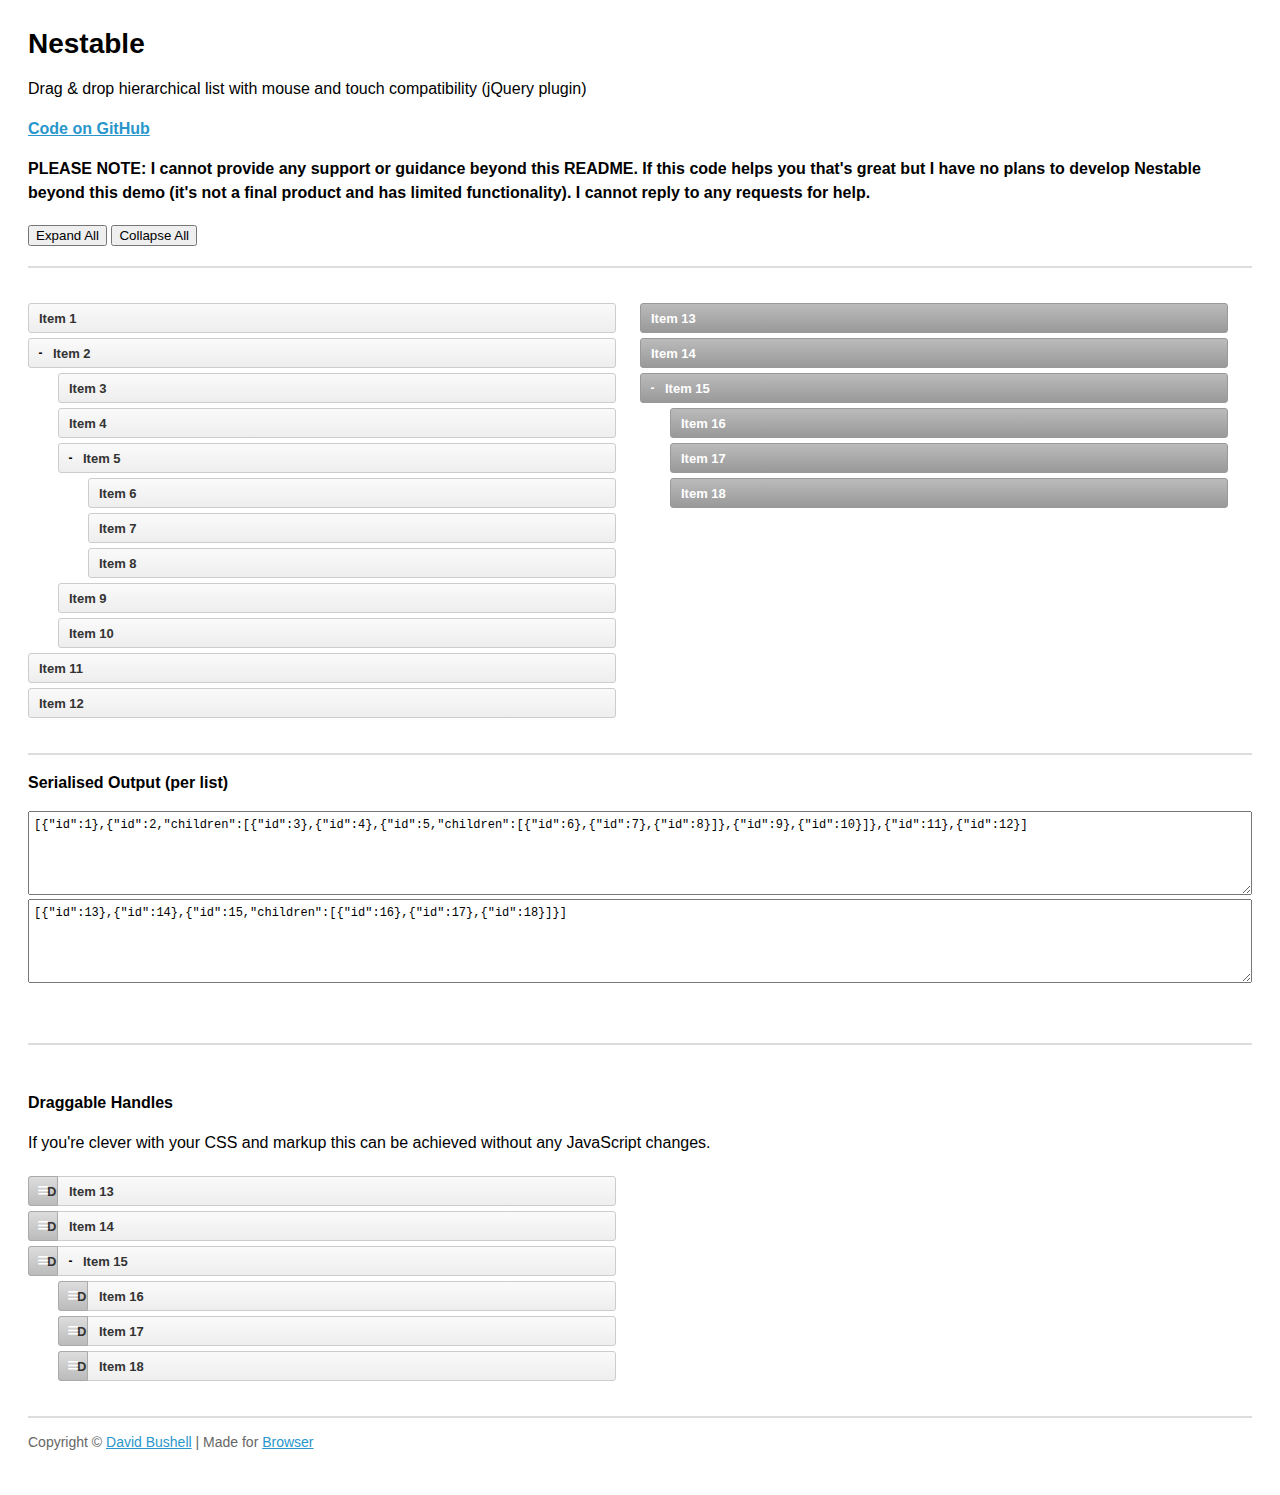
<file: main/static/main/plugins/nestable-list/index.html>
<!DOCTYPE html>
<!--[if lt IE 7]> <html lang="en" class="lt-ie9 lt-ie8 lt-ie7"> <![endif]-->
<!--[if IE 7]>    <html lang="en" class="lt-ie9 lt-ie8"> <![endif]-->
<!--[if IE 8]>    <html lang="en" class="lt-ie9"> <![endif]-->
<!--[if IE 9]>    <html lang="en" class="ie9"> <![endif]-->
<!--[if gt IE 9]><!--> <html lang="en"> <!--<![endif]-->
<head>
    <meta charset="utf-8">
    <meta name="viewport" content="width=device-width, initial-scale=1, minimum-scale=1">
    <title>Nestable</title>
    <style type="text/css">

.cf:after { visibility: hidden; display: block; font-size: 0; content: " "; clear: both; height: 0; }
* html .cf { zoom: 1; }
*:first-child+html .cf { zoom: 1; }

html { margin: 0; padding: 0; }
body { font-size: 100%; margin: 0; padding: 1.75em; font-family: 'Helvetica Neue', Arial, sans-serif; }

h1 { font-size: 1.75em; margin: 0 0 0.6em 0; }

a { color: #2996cc; }
a:hover { text-decoration: none; }

p { line-height: 1.5em; }
.small { color: #666; font-size: 0.875em; }
.large { font-size: 1.25em; }

/**
 * Nestable
 */

.dd { position: relative; display: block; margin: 0; padding: 0; max-width: 600px; list-style: none; font-size: 13px; line-height: 20px; }

.dd-list { display: block; position: relative; margin: 0; padding: 0; list-style: none; }
.dd-list .dd-list { padding-left: 30px; }
.dd-collapsed .dd-list { display: none; }

.dd-item,
.dd-empty,
.dd-placeholder { display: block; position: relative; margin: 0; padding: 0; min-height: 20px; font-size: 13px; line-height: 20px; }

.dd-handle { display: block; height: 30px; margin: 5px 0; padding: 5px 10px; color: #333; text-decoration: none; font-weight: bold; border: 1px solid #ccc;
    background: #fafafa;
    background: -webkit-linear-gradient(top, #fafafa 0%, #eee 100%);
    background:    -moz-linear-gradient(top, #fafafa 0%, #eee 100%);
    background:         linear-gradient(top, #fafafa 0%, #eee 100%);
    -webkit-border-radius: 3px;
            border-radius: 3px;
    box-sizing: border-box; -moz-box-sizing: border-box;
}
.dd-handle:hover { color: #2ea8e5; background: #fff; }

.dd-item > button { display: block; position: relative; cursor: pointer; float: left; width: 25px; height: 20px; margin: 5px 0; padding: 0; text-indent: 100%; white-space: nowrap; overflow: hidden; border: 0; background: transparent; font-size: 12px; line-height: 1; text-align: center; font-weight: bold; }
.dd-item > button:before { content: '+'; display: block; position: absolute; width: 100%; text-align: center; text-indent: 0; }
.dd-item > button[data-action="collapse"]:before { content: '-'; }

.dd-placeholder,
.dd-empty { margin: 5px 0; padding: 0; min-height: 30px; background: #f2fbff; border: 1px dashed #b6bcbf; box-sizing: border-box; -moz-box-sizing: border-box; }
.dd-empty { border: 1px dashed #bbb; min-height: 100px; background-color: #e5e5e5;
    background-image: -webkit-linear-gradient(45deg, #fff 25%, transparent 25%, transparent 75%, #fff 75%, #fff),
                      -webkit-linear-gradient(45deg, #fff 25%, transparent 25%, transparent 75%, #fff 75%, #fff);
    background-image:    -moz-linear-gradient(45deg, #fff 25%, transparent 25%, transparent 75%, #fff 75%, #fff),
                         -moz-linear-gradient(45deg, #fff 25%, transparent 25%, transparent 75%, #fff 75%, #fff);
    background-image:         linear-gradient(45deg, #fff 25%, transparent 25%, transparent 75%, #fff 75%, #fff),
                              linear-gradient(45deg, #fff 25%, transparent 25%, transparent 75%, #fff 75%, #fff);
    background-size: 60px 60px;
    background-position: 0 0, 30px 30px;
}

.dd-dragel { position: absolute; pointer-events: none; z-index: 9999; }
.dd-dragel > .dd-item .dd-handle { margin-top: 0; }
.dd-dragel .dd-handle {
    -webkit-box-shadow: 2px 4px 6px 0 rgba(0,0,0,.1);
            box-shadow: 2px 4px 6px 0 rgba(0,0,0,.1);
}

/**
 * Nestable Extras
 */

.nestable-lists { display: block; clear: both; padding: 30px 0; width: 100%; border: 0; border-top: 2px solid #ddd; border-bottom: 2px solid #ddd; }

#nestable-menu { padding: 0; margin: 20px 0; }

#nestable-output,
#nestable2-output { width: 100%; height: 7em; font-size: 0.75em; line-height: 1.333333em; font-family: Consolas, monospace; padding: 5px; box-sizing: border-box; -moz-box-sizing: border-box; }

#nestable2 .dd-handle {
    color: #fff;
    border: 1px solid #999;
    background: #bbb;
    background: -webkit-linear-gradient(top, #bbb 0%, #999 100%);
    background:    -moz-linear-gradient(top, #bbb 0%, #999 100%);
    background:         linear-gradient(top, #bbb 0%, #999 100%);
}
#nestable2 .dd-handle:hover { background: #bbb; }
#nestable2 .dd-item > button:before { color: #fff; }

@media only screen and (min-width: 700px) {

    .dd { float: left; width: 48%; }
    .dd + .dd { margin-left: 2%; }

}

.dd-hover > .dd-handle { background: #2ea8e5 !important; }

/**
 * Nestable Draggable Handles
 */

.dd3-content { display: block; height: 30px; margin: 5px 0; padding: 5px 10px 5px 40px; color: #333; text-decoration: none; font-weight: bold; border: 1px solid #ccc;
    background: #fafafa;
    background: -webkit-linear-gradient(top, #fafafa 0%, #eee 100%);
    background:    -moz-linear-gradient(top, #fafafa 0%, #eee 100%);
    background:         linear-gradient(top, #fafafa 0%, #eee 100%);
    -webkit-border-radius: 3px;
            border-radius: 3px;
    box-sizing: border-box; -moz-box-sizing: border-box;
}
.dd3-content:hover { color: #2ea8e5; background: #fff; }

.dd-dragel > .dd3-item > .dd3-content { margin: 0; }

.dd3-item > button { margin-left: 30px; }

.dd3-handle { position: absolute; margin: 0; left: 0; top: 0; cursor: pointer; width: 30px; text-indent: 100%; white-space: nowrap; overflow: hidden;
    border: 1px solid #aaa;
    background: #ddd;
    background: -webkit-linear-gradient(top, #ddd 0%, #bbb 100%);
    background:    -moz-linear-gradient(top, #ddd 0%, #bbb 100%);
    background:         linear-gradient(top, #ddd 0%, #bbb 100%);
    border-top-right-radius: 0;
    border-bottom-right-radius: 0;
}
.dd3-handle:before { content: '≡'; display: block; position: absolute; left: 0; top: 3px; width: 100%; text-align: center; text-indent: 0; color: #fff; font-size: 20px; font-weight: normal; }
.dd3-handle:hover { background: #ddd; }

    </style>
</head>
<body>

    <h1>Nestable</h1>

    <p>Drag &amp; drop hierarchical list with mouse and touch compatibility (jQuery plugin)</p>

    <p><strong><a href="https://github.com/dbushell/Nestable">Code on GitHub</a></strong></p>

<p><strong>PLEASE NOTE: I cannot provide any support or guidance beyond this README. If this code helps you that's great but I have no plans to develop Nestable beyond this demo (it's not a final product and has limited functionality). I cannot reply to any requests for help.</strong></p>

    <menu id="nestable-menu">
        <button type="button" data-action="expand-all">Expand All</button>
        <button type="button" data-action="collapse-all">Collapse All</button>
    </menu>

    <div class="cf nestable-lists">

        <div class="dd" id="nestable">
            <ol class="dd-list">
                <li class="dd-item" data-id="1">
                    <div class="dd-handle">Item 1</div>
                </li>
                <li class="dd-item" data-id="2">
                    <div class="dd-handle">Item 2</div>
                    <ol class="dd-list">
                        <li class="dd-item" data-id="3"><div class="dd-handle">Item 3</div></li>
                        <li class="dd-item" data-id="4"><div class="dd-handle">Item 4</div></li>
                        <li class="dd-item" data-id="5">
                            <div class="dd-handle">Item 5</div>
                            <ol class="dd-list">
                                <li class="dd-item" data-id="6"><div class="dd-handle">Item 6</div></li>
                                <li class="dd-item" data-id="7"><div class="dd-handle">Item 7</div></li>
                                <li class="dd-item" data-id="8"><div class="dd-handle">Item 8</div></li>
                            </ol>
                        </li>
                        <li class="dd-item" data-id="9"><div class="dd-handle">Item 9</div></li>
                        <li class="dd-item" data-id="10"><div class="dd-handle">Item 10</div></li>
                    </ol>
                </li>
                <li class="dd-item" data-id="11">
                    <div class="dd-handle">Item 11</div>
                </li>
                <li class="dd-item" data-id="12">
                    <div class="dd-handle">Item 12</div>
                </li>
            </ol>
        </div>

        <div class="dd" id="nestable2">
            <ol class="dd-list">
                <li class="dd-item" data-id="13">
                    <div class="dd-handle">Item 13</div>
                </li>
                <li class="dd-item" data-id="14">
                    <div class="dd-handle">Item 14</div>
                </li>
                <li class="dd-item" data-id="15">
                    <div class="dd-handle">Item 15</div>
                    <ol class="dd-list">
                        <li class="dd-item" data-id="16"><div class="dd-handle">Item 16</div></li>
                        <li class="dd-item" data-id="17"><div class="dd-handle">Item 17</div></li>
                        <li class="dd-item" data-id="18"><div class="dd-handle">Item 18</div></li>
                    </ol>
                </li>
            </ol>
        </div>

    </div>

    <p><strong>Serialised Output (per list)</strong></p>

    <textarea id="nestable-output"></textarea>
    <textarea id="nestable2-output"></textarea>

    <p>&nbsp;</p>

    <div class="cf nestable-lists">

    <p><strong>Draggable Handles</strong></p>

    <p>If you're clever with your CSS and markup this can be achieved without any JavaScript changes.</p>

        <div class="dd" id="nestable3">
            <ol class="dd-list">
                <li class="dd-item dd3-item" data-id="13">
                    <div class="dd-handle dd3-handle">Drag</div><div class="dd3-content">Item 13</div>
                </li>
                <li class="dd-item dd3-item" data-id="14">
                    <div class="dd-handle dd3-handle">Drag</div><div class="dd3-content">Item 14</div>
                </li>
                <li class="dd-item dd3-item" data-id="15">
                    <div class="dd-handle dd3-handle">Drag</div><div class="dd3-content">Item 15</div>
                    <ol class="dd-list">
                        <li class="dd-item dd3-item" data-id="16">
                            <div class="dd-handle dd3-handle">Drag</div><div class="dd3-content">Item 16</div>
                        </li>
                        <li class="dd-item dd3-item" data-id="17">
                            <div class="dd-handle dd3-handle">Drag</div><div class="dd3-content">Item 17</div>
                        </li>
                        <li class="dd-item dd3-item" data-id="18">
                            <div class="dd-handle dd3-handle">Drag</div><div class="dd3-content">Item 18</div>
                        </li>
                    </ol>
                </li>
            </ol>
        </div>

    </div>

    <p class="small">Copyright &copy; <a href="http://dbushell.com/">David Bushell</a> | Made for <a href="http://www.browserlondon.com/">Browser</a></p>

<script src="http://ajax.googleapis.com/ajax/libs/jquery/1.11.1/jquery.min.js"></script>
<script src="jquery.nestable.js"></script>
<script>

$(document).ready(function()
{

    var updateOutput = function(e)
    {
        var list   = e.length ? e : $(e.target),
            output = list.data('output');
        if (window.JSON) {
            output.val(window.JSON.stringify(list.nestable('serialize')));//, null, 2));
        } else {
            output.val('JSON browser support required for this demo.');
        }
    };

    // activate Nestable for list 1
    $('#nestable').nestable({
        group: 1
    })
    .on('change', updateOutput);

    // activate Nestable for list 2
    $('#nestable2').nestable({
        group: 1
    })
    .on('change', updateOutput);

    // output initial serialised data
    updateOutput($('#nestable').data('output', $('#nestable-output')));
    updateOutput($('#nestable2').data('output', $('#nestable2-output')));

    $('#nestable-menu').on('click', function(e)
    {
        var target = $(e.target),
            action = target.data('action');
        if (action === 'expand-all') {
            $('.dd').nestable('expandAll');
        }
        if (action === 'collapse-all') {
            $('.dd').nestable('collapseAll');
        }
    });

    $('#nestable3').nestable();

});
</script>
</body>
</html>
</file>
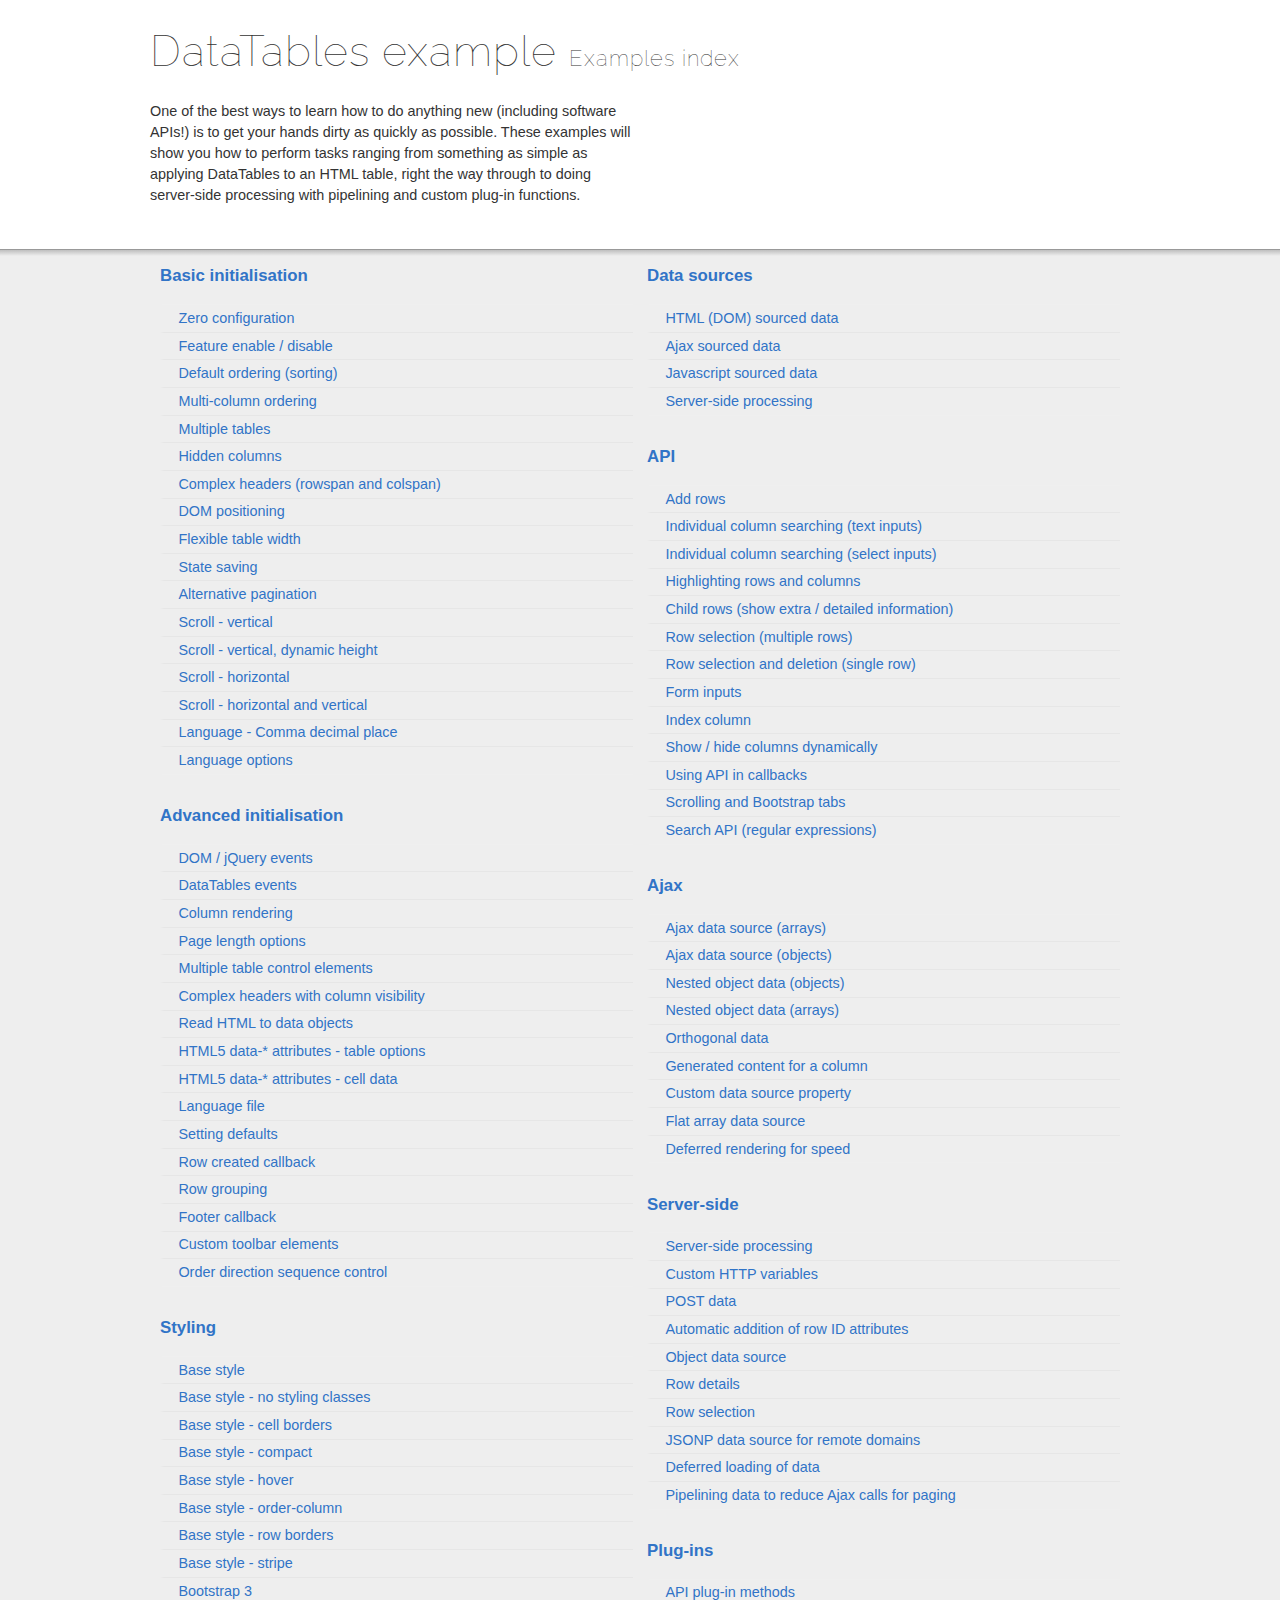
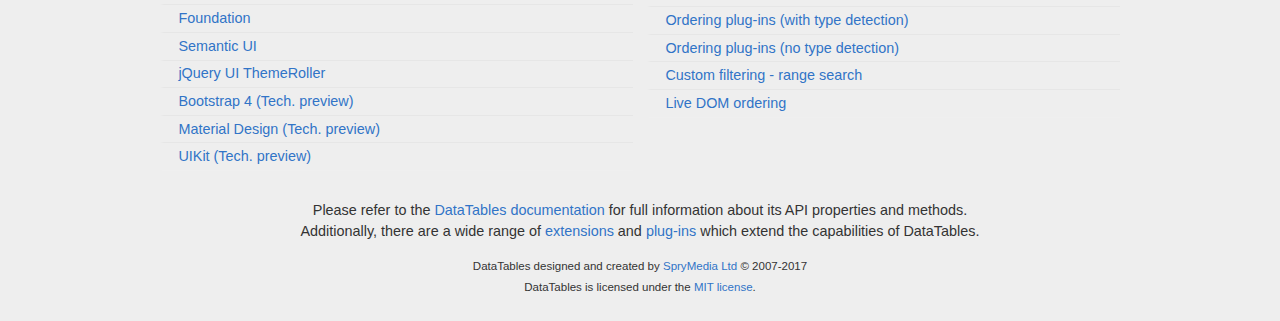
<file: main/static/main/plugins/datatables/examples/index.html>
<!DOCTYPE html>
<html>
<head>
	<meta charset="utf-8">
	<link rel="shortcut icon" type="image/ico" href="http://www.datatables.net/favicon.ico">
	<meta name="viewport" content="initial-scale=1.0, maximum-scale=2.0">
	<link rel="stylesheet" type="text/css" href="./resources/syntax/shCore.css">
	<link rel="stylesheet" type="text/css" href="./resources/demo.css">
	<script type="text/javascript" language="javascript" src="//code.jquery.com/jquery-1.12.4.js">
	</script>
	<script type="text/javascript" language="javascript" src="./resources/syntax/shCore.js">
	</script>
	<script type="text/javascript" language="javascript" src="./resources/demo.js">
	</script>
	<title>DataTables examples - Examples index</title>
</head>
<body class="dt-example">
	<div class="container">
		<section>
			<h1>DataTables example <span>Examples index</span></h1>
			<div class="info">
				<p>One of the best ways to learn how to do anything new (including software APIs!) is to get your hands dirty as quickly as possible. These examples will show you
				how to perform tasks ranging from something as simple as applying DataTables to an HTML table, right the way through to doing server-side processing with
				pipelining and custom plug-in functions.</p>
			</div>
		</section>
	</div>
	<section>
		<div class="footer">
			<div class="gradient"></div>
			<div class="liner">
				<div class="toc">
					<div class="toc-group">
						<h3><a href="./basic_init/index.html">Basic initialisation</a></h3>
						<ul class="toc">
							<li>
								<a href="./basic_init/zero_configuration.html">Zero configuration</a>
							</li>
							<li>
								<a href="./basic_init/filter_only.html">Feature enable / disable</a>
							</li>
							<li>
								<a href="./basic_init/table_sorting.html">Default ordering (sorting)</a>
							</li>
							<li>
								<a href="./basic_init/multi_col_sort.html">Multi-column ordering</a>
							</li>
							<li>
								<a href="./basic_init/multiple_tables.html">Multiple tables</a>
							</li>
							<li>
								<a href="./basic_init/hidden_columns.html">Hidden columns</a>
							</li>
							<li>
								<a href="./basic_init/complex_header.html">Complex headers (rowspan and colspan)</a>
							</li>
							<li>
								<a href="./basic_init/dom.html">DOM positioning</a>
							</li>
							<li>
								<a href="./basic_init/flexible_width.html">Flexible table width</a>
							</li>
							<li>
								<a href="./basic_init/state_save.html">State saving</a>
							</li>
							<li>
								<a href="./basic_init/alt_pagination.html">Alternative pagination</a>
							</li>
							<li>
								<a href="./basic_init/scroll_y.html">Scroll - vertical</a>
							</li>
							<li>
								<a href="./basic_init/scroll_y_dynamic.html">Scroll - vertical, dynamic height</a>
							</li>
							<li>
								<a href="./basic_init/scroll_x.html">Scroll - horizontal</a>
							</li>
							<li>
								<a href="./basic_init/scroll_xy.html">Scroll - horizontal and vertical</a>
							</li>
							<li>
								<a href="./basic_init/comma-decimal.html">Language - Comma decimal place</a>
							</li>
							<li>
								<a href="./basic_init/language.html">Language options</a>
							</li>
						</ul>
					</div>
					<div class="toc-group">
						<h3><a href="./advanced_init/index.html">Advanced initialisation</a></h3>
						<ul class="toc">
							<li>
								<a href="./advanced_init/events_live.html">DOM / jQuery events</a>
							</li>
							<li>
								<a href="./advanced_init/dt_events.html">DataTables events</a>
							</li>
							<li>
								<a href="./advanced_init/column_render.html">Column rendering</a>
							</li>
							<li>
								<a href="./advanced_init/length_menu.html">Page length options</a>
							</li>
							<li>
								<a href="./advanced_init/dom_multiple_elements.html">Multiple table control elements</a>
							</li>
							<li>
								<a href="./advanced_init/complex_header.html">Complex headers with column visibility</a>
							</li>
							<li>
								<a href="./advanced_init/object_dom_read.html">Read HTML to data objects</a>
							</li>
							<li>
								<a href="./advanced_init/html5-data-options.html">HTML5 data-* attributes - table options</a>
							</li>
							<li>
								<a href="./advanced_init/html5-data-attributes.html">HTML5 data-* attributes - cell data</a>
							</li>
							<li>
								<a href="./advanced_init/language_file.html">Language file</a>
							</li>
							<li>
								<a href="./advanced_init/defaults.html">Setting defaults</a>
							</li>
							<li>
								<a href="./advanced_init/row_callback.html">Row created callback</a>
							</li>
							<li>
								<a href="./advanced_init/row_grouping.html">Row grouping</a>
							</li>
							<li>
								<a href="./advanced_init/footer_callback.html">Footer callback</a>
							</li>
							<li>
								<a href="./advanced_init/dom_toolbar.html">Custom toolbar elements</a>
							</li>
							<li>
								<a href="./advanced_init/sort_direction_control.html">Order direction sequence control</a>
							</li>
						</ul>
					</div>
					<div class="toc-group">
						<h3><a href="./styling/index.html">Styling</a></h3>
						<ul class="toc">
							<li>
								<a href="./styling/display.html">Base style</a>
							</li>
							<li>
								<a href="./styling/no-classes.html">Base style - no styling classes</a>
							</li>
							<li>
								<a href="./styling/cell-border.html">Base style - cell borders</a>
							</li>
							<li>
								<a href="./styling/compact.html">Base style - compact</a>
							</li>
							<li>
								<a href="./styling/hover.html">Base style - hover</a>
							</li>
							<li>
								<a href="./styling/order-column.html">Base style - order-column</a>
							</li>
							<li>
								<a href="./styling/row-border.html">Base style - row borders</a>
							</li>
							<li>
								<a href="./styling/stripe.html">Base style - stripe</a>
							</li>
							<li>
								<a href="./styling/bootstrap.html">Bootstrap 3</a>
							</li>
							<li>
								<a href="./styling/foundation.html">Foundation</a>
							</li>
							<li>
								<a href="./styling/semanticui.html">Semantic UI</a>
							</li>
							<li>
								<a href="./styling/jqueryUI.html">jQuery UI ThemeRoller</a>
							</li>
							<li>
								<a href="./styling/bootstrap4.html">Bootstrap 4 (Tech. preview)</a>
							</li>
							<li>
								<a href="./styling/material.html">Material Design (Tech. preview)</a>
							</li>
							<li>
								<a href="./styling/uikit.html">UIKit (Tech. preview)</a>
							</li>
						</ul>
					</div>
					<div class="toc-group">
						<h3><a href="./data_sources/index.html">Data sources</a></h3>
						<ul class="toc">
							<li>
								<a href="./data_sources/dom.html">HTML (DOM) sourced data</a>
							</li>
							<li>
								<a href="./data_sources/ajax.html">Ajax sourced data</a>
							</li>
							<li>
								<a href="./data_sources/js_array.html">Javascript sourced data</a>
							</li>
							<li>
								<a href="./data_sources/server_side.html">Server-side processing</a>
							</li>
						</ul>
					</div>
					<div class="toc-group">
						<h3><a href="./api/index.html">API</a></h3>
						<ul class="toc">
							<li>
								<a href="./api/add_row.html">Add rows</a>
							</li>
							<li>
								<a href="./api/multi_filter.html">Individual column searching (text inputs)</a>
							</li>
							<li>
								<a href="./api/multi_filter_select.html">Individual column searching (select inputs)</a>
							</li>
							<li>
								<a href="./api/highlight.html">Highlighting rows and columns</a>
							</li>
							<li>
								<a href="./api/row_details.html">Child rows (show extra / detailed information)</a>
							</li>
							<li>
								<a href="./api/select_row.html">Row selection (multiple rows)</a>
							</li>
							<li>
								<a href="./api/select_single_row.html">Row selection and deletion (single row)</a>
							</li>
							<li>
								<a href="./api/form.html">Form inputs</a>
							</li>
							<li>
								<a href="./api/counter_columns.html">Index column</a>
							</li>
							<li>
								<a href="./api/show_hide.html">Show / hide columns dynamically</a>
							</li>
							<li>
								<a href="./api/api_in_init.html">Using API in callbacks</a>
							</li>
							<li>
								<a href="./api/tabs_and_scrolling.html">Scrolling and Bootstrap tabs</a>
							</li>
							<li>
								<a href="./api/regex.html">Search API (regular expressions)</a>
							</li>
						</ul>
					</div>
					<div class="toc-group">
						<h3><a href="./ajax/index.html">Ajax</a></h3>
						<ul class="toc">
							<li>
								<a href="./ajax/simple.html">Ajax data source (arrays)</a>
							</li>
							<li>
								<a href="./ajax/objects.html">Ajax data source (objects)</a>
							</li>
							<li>
								<a href="./ajax/deep.html">Nested object data (objects)</a>
							</li>
							<li>
								<a href="./ajax/objects_subarrays.html">Nested object data (arrays)</a>
							</li>
							<li>
								<a href="./ajax/orthogonal-data.html">Orthogonal data</a>
							</li>
							<li>
								<a href="./ajax/null_data_source.html">Generated content for a column</a>
							</li>
							<li>
								<a href="./ajax/custom_data_property.html">Custom data source property</a>
							</li>
							<li>
								<a href="./ajax/custom_data_flat.html">Flat array data source</a>
							</li>
							<li>
								<a href="./ajax/defer_render.html">Deferred rendering for speed</a>
							</li>
						</ul>
					</div>
					<div class="toc-group">
						<h3><a href="./server_side/index.html">Server-side</a></h3>
						<ul class="toc">
							<li>
								<a href="./server_side/simple.html">Server-side processing</a>
							</li>
							<li>
								<a href="./server_side/custom_vars.html">Custom HTTP variables</a>
							</li>
							<li>
								<a href="./server_side/post.html">POST data</a>
							</li>
							<li>
								<a href="./server_side/ids.html">Automatic addition of row ID attributes</a>
							</li>
							<li>
								<a href="./server_side/object_data.html">Object data source</a>
							</li>
							<li>
								<a href="./server_side/row_details.html">Row details</a>
							</li>
							<li>
								<a href="./server_side/select_rows.html">Row selection</a>
							</li>
							<li>
								<a href="./server_side/jsonp.html">JSONP data source for remote domains</a>
							</li>
							<li>
								<a href="./server_side/defer_loading.html">Deferred loading of data</a>
							</li>
							<li>
								<a href="./server_side/pipeline.html">Pipelining data to reduce Ajax calls for paging</a>
							</li>
						</ul>
					</div>
					<div class="toc-group">
						<h3><a href="./plug-ins/index.html">Plug-ins</a></h3>
						<ul class="toc">
							<li>
								<a href="./plug-ins/api.html">API plug-in methods</a>
							</li>
							<li>
								<a href="./plug-ins/sorting_auto.html">Ordering plug-ins (with type detection)</a>
							</li>
							<li>
								<a href="./plug-ins/sorting_manual.html">Ordering plug-ins (no type detection)</a>
							</li>
							<li>
								<a href="./plug-ins/range_filtering.html">Custom filtering - range search</a>
							</li>
							<li>
								<a href="./plug-ins/dom_sort.html">Live DOM ordering</a>
							</li>
						</ul>
					</div>
				</div>
				<div class="epilogue">
					<p>Please refer to the <a href="http://www.datatables.net">DataTables documentation</a> for full information about its API properties and methods.<br>
					Additionally, there are a wide range of <a href="http://www.datatables.net/extensions">extensions</a> and <a href=
					"http://www.datatables.net/plug-ins">plug-ins</a> which extend the capabilities of DataTables.</p>
					<p class="copyright">DataTables designed and created by <a href="http://www.sprymedia.co.uk">SpryMedia Ltd</a> © 2007-2017<br>
					DataTables is licensed under the <a href="http://www.datatables.net/mit">MIT license</a>.</p>
				</div>
			</div>
		</div>
	</section>
</body>
</html>
</file>
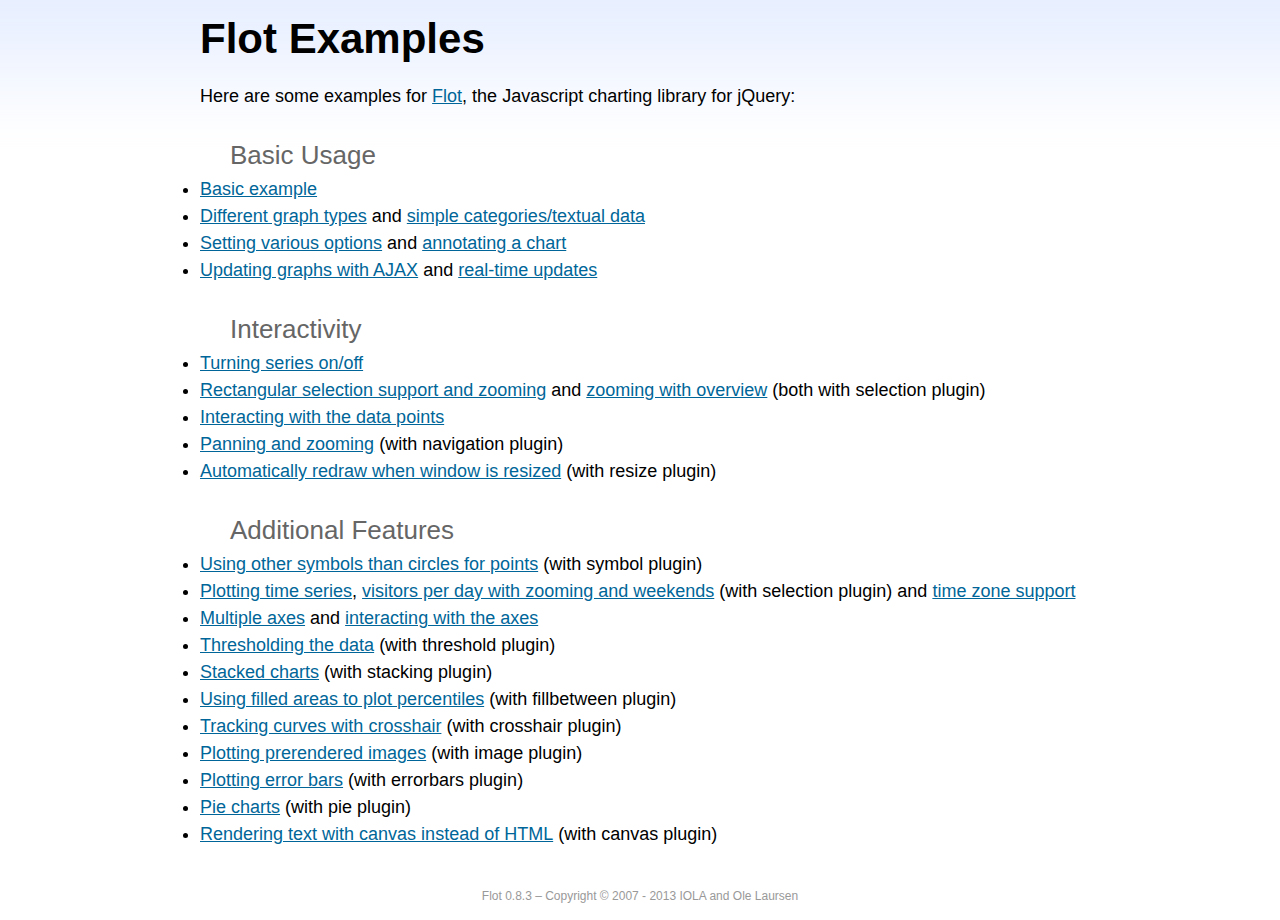
<file: main/static/main/plugins/flot-charts/examples/index.html>
<!DOCTYPE html PUBLIC "-//W3C//DTD HTML 4.01//EN" "http://www.w3.org/TR/html4/strict.dtd">
<html>
<head>
	<meta http-equiv="Content-Type" content="text/html; charset=utf-8">
	<title>Flot Examples</title>
	<link href="examples.css" rel="stylesheet" type="text/css">
	<style>

	h3 {
		margin-top: 30px;
		margin-bottom: 5px;
	}

	</style>
	<script language="javascript" type="text/javascript" src="../jquery.js"></script>
	<script language="javascript" type="text/javascript" src="../jquery.flot.js"></script>
	<script type="text/javascript">

	$(function() {

		// Add the Flot version string to the footer

		$("#footer").prepend("Flot " + $.plot.version + " &ndash; ");
	});

	</script>
</head>
<body>

	<div id="header">
		<h2>Flot Examples</h2>
	</div>

	<div id="content">

		<p>Here are some examples for <a href="http://www.flotcharts.org">Flot</a>, the Javascript charting library for jQuery:</p>

		<h3>Basic Usage</h3>

		<ul>
			<li><a href="basic-usage/index.html">Basic example</a></li>
			<li><a href="series-types/index.html">Different graph types</a> and <a href="categories/index.html">simple categories/textual data</a></li>
			<li><a href="basic-options/index.html">Setting various options</a> and <a href="annotating/index.html">annotating a chart</a></li>
			<li><a href="ajax/index.html">Updating graphs with AJAX</a> and <a href="realtime/index.html">real-time updates</a></li>
		</ul>

		<h3>Interactivity</h3>

		<ul>
			<li><a href="series-toggle/index.html">Turning series on/off</a></li>
			<li><a href="selection/index.html">Rectangular selection support and zooming</a> and <a href="zooming/index.html">zooming with overview</a> (both with selection plugin)</li>
			<li><a href="interacting/index.html">Interacting with the data points</a></li>
			<li><a href="navigate/index.html">Panning and zooming</a> (with navigation plugin)</li>
			<li><a href="resize/index.html">Automatically redraw when window is resized</a> (with resize plugin)</li>
		</ul>

		<h3>Additional Features</h3>

		<ul>
			<li><a href="symbols/index.html">Using other symbols than circles for points</a> (with symbol plugin)</li>
			<li><a href="axes-time/index.html">Plotting time series</a>, <a href="visitors/index.html">visitors per day with zooming and weekends</a> (with selection plugin) and <a href="axes-time-zones/index.html">time zone support</a></li>
			<li><a href="axes-multiple/index.html">Multiple axes</a> and <a href="axes-interacting/index.html">interacting with the axes</a></li>
			<li><a href="threshold/index.html">Thresholding the data</a> (with threshold plugin)</li>
			<li><a href="stacking/index.html">Stacked charts</a> (with stacking plugin)</li>
			<li><a href="percentiles/index.html">Using filled areas to plot percentiles</a> (with fillbetween plugin)</li>
			<li><a href="tracking/index.html">Tracking curves with crosshair</a> (with crosshair plugin)</li>
			<li><a href="image/index.html">Plotting prerendered images</a> (with image plugin)</li>
			<li><a href="series-errorbars/index.html">Plotting error bars</a> (with errorbars plugin)</li>
			<li><a href="series-pie/index.html">Pie charts</a> (with pie plugin)</li>
			<li><a href="canvas/index.html">Rendering text with canvas instead of HTML</a> (with canvas plugin)</li>
		</ul>

	</div>

	<div id="footer">
		Copyright &copy; 2007 - 2013 IOLA and Ole Laursen
	</div>

</body>
</html>
</file>
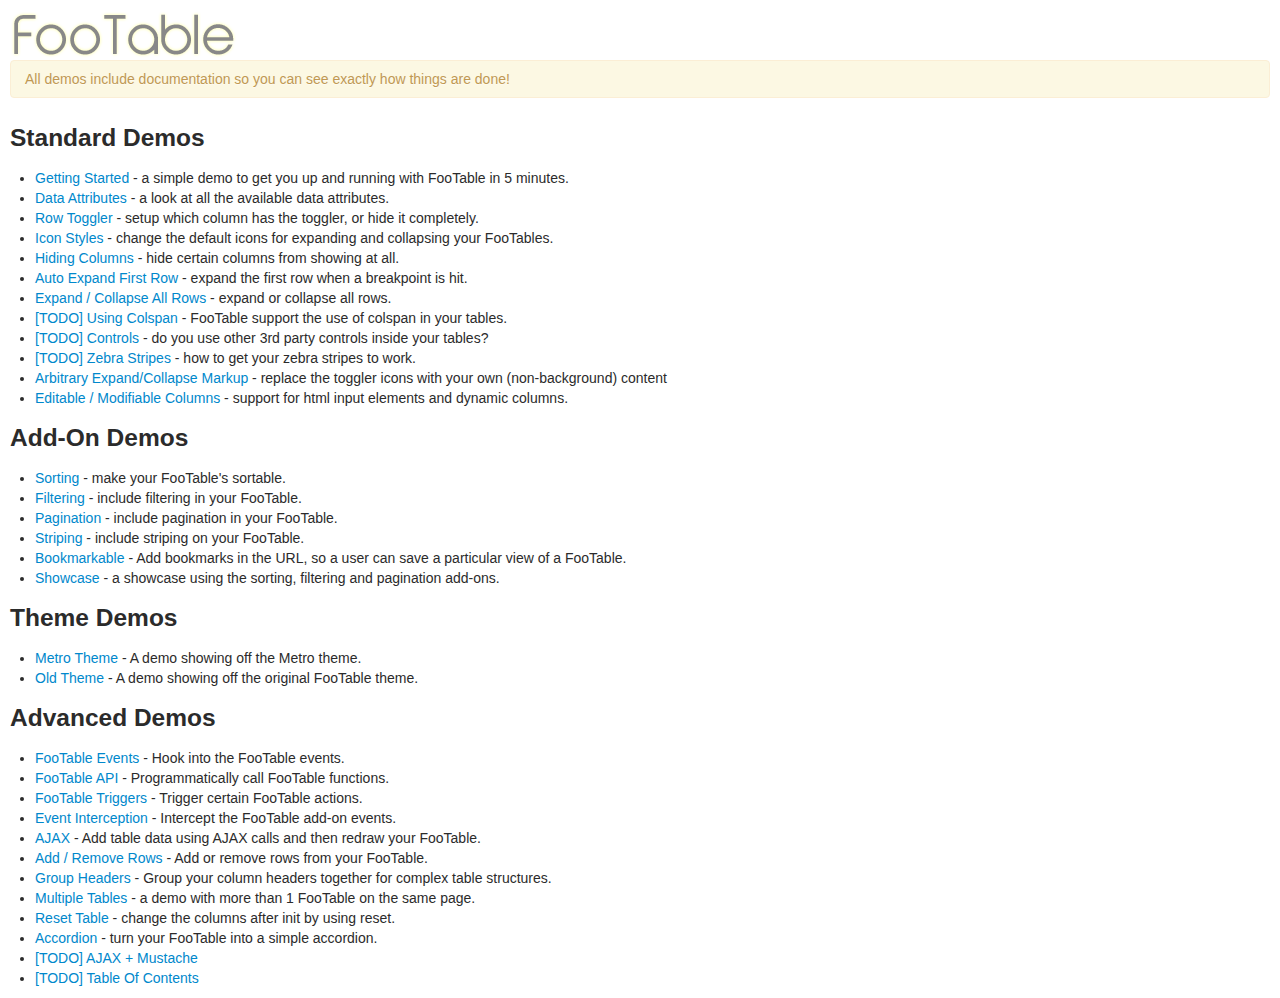
<file: main/static/main/plugins/fooTable/demos/index.htm>
﻿<!DOCTYPE html>
<html xmlns="http://www.w3.org/1999/xhtml">
<head>
    <title>FooTable Demos - A jQuery plugin for responsive HTML tables</title>
    <meta name="viewport" content="width = device-width, initial-scale = 1.0, minimum-scale = 1.0, maximum-scale = 1.0, user-scalable = no"/>
	<link href="css/bootstrap.css" rel="stylesheet" type="text/css"/>
    <link href="css/footable-demos.css" rel="stylesheet" type="text/css"/>
</head>
<body>
	<div class="demo-container">
        <a href="http://fooplugins.com/plugins/footable-jquery/"><img src="img/footable.png" border="0" /></a>
        <div class="alert">
            All demos include documentation so you can see exactly how things are done!
        </div>
        <h3>Standard Demos</h3>
        <ul>
            <li><a href="getting-started.htm">Getting Started</a> - a simple demo to get you up and running with FooTable in 5 minutes.</li>
            <li><a href="data-attributes.htm">Data Attributes</a> - a look at all the available data attributes.</li>
            <li><a href="row-toggle.htm">Row Toggler</a> - setup which column has the toggler, or hide it completely.</li>
            <li><a href="icon-styles.htm">Icon Styles</a> - change the default icons for expanding and collapsing your FooTables.</li>
            <li><a href="hidden-columns.htm">Hiding Columns</a> - hide certain columns from showing at all.</li>
            <li><a href="auto-expand-first-row-on-breakpoint.htm">Auto Expand First Row</a> - expand the first row when a breakpoint is hit.</li>
            <li><a href="expand-collapse-all.htm">Expand / Collapse All Rows</a> - expand or collapse all rows.</li>
            <li><a>[TODO] Using Colspan</a> - FooTable support the use of colspan in your tables.</li>
            <li><a>[TODO] Controls</a> - do you use other 3rd party controls inside your tables?</li>
            <li><a>[TODO] Zebra Stripes</a> - how to get your zebra stripes to work.</li>
	        <li><a href="arbitrary_toggle_markup.htm">Arbitrary Expand/Collapse Markup</a> - replace the toggler icons with your own (non-background) content</li>
	        <li><a href="editable-columns.htm">Editable / Modifiable Columns</a> - support for html input elements and dynamic columns.</li>
        </ul>
        <h3>Add-On Demos</h3>
        <ul>
            <li><a href="sorting.htm">Sorting</a> - make your FooTable's sortable.</li>
            <li><a href="filtering.htm">Filtering</a> - include filtering in your FooTable.</li>
            <li><a href="paging.htm">Pagination</a> - include pagination in your FooTable.</li>
						<li><a href="striping.htm">Striping</a> - include striping on your FooTable.</li>
            <li><a href="bookmarkable.htm">Bookmarkable</a> - Add bookmarks in the URL, so a user can save a particular view of a FooTable.</li>
            <li><a href="showcase.htm">Showcase</a> - a showcase using the sorting, filtering and pagination add-ons.</li>
        </ul>
        <h3>Theme Demos</h3>
        <ul>
            <li><a href="metro-theme.htm">Metro Theme</a> - A demo showing off the Metro theme.</li>
            <li><a href="old-theme.htm">Old Theme</a> - A demo showing off the original FooTable theme.</li>
        </ul>
        <h3>Advanced Demos</h3>
        <ul>
            <li><a href="events.htm">FooTable Events</a> - Hook into the FooTable events.</li>
            <li><a href="api.htm">FooTable API</a> - Programmatically call FooTable functions.</li>
            <li><a href="triggers.htm">FooTable Triggers</a> - Trigger certain FooTable actions.</li>
            <li><a href="event-interception.htm">Event Interception</a> - Intercept the FooTable add-on events.</li>
            <li><a href="ajax.htm">AJAX</a> - Add table data using AJAX calls and then redraw your FooTable.</li>
            <li><a href="add-delete-row.htm">Add / Remove Rows</a> - Add or remove rows from your FooTable.</li>
            <li><a href="group-headers.htm">Group Headers</a> - Group your column headers together for complex table structures.</li>
            <li><a href="multiple-showcases.htm">Multiple Tables</a> - a demo with more than 1 FooTable on the same page.</li>
            <li><a href="reset.htm">Reset Table</a> - change the columns after init by using reset.</li>
            <li><a href="accordion.htm">Accordion</a> - turn your FooTable into a simple accordion.</li>
            <li><a>[TODO] AJAX + Mustache</a></li>
            <li><a>[TODO] Table Of Contents</a></li>
        </ul>
    </div>
</body>
</html>
</file>
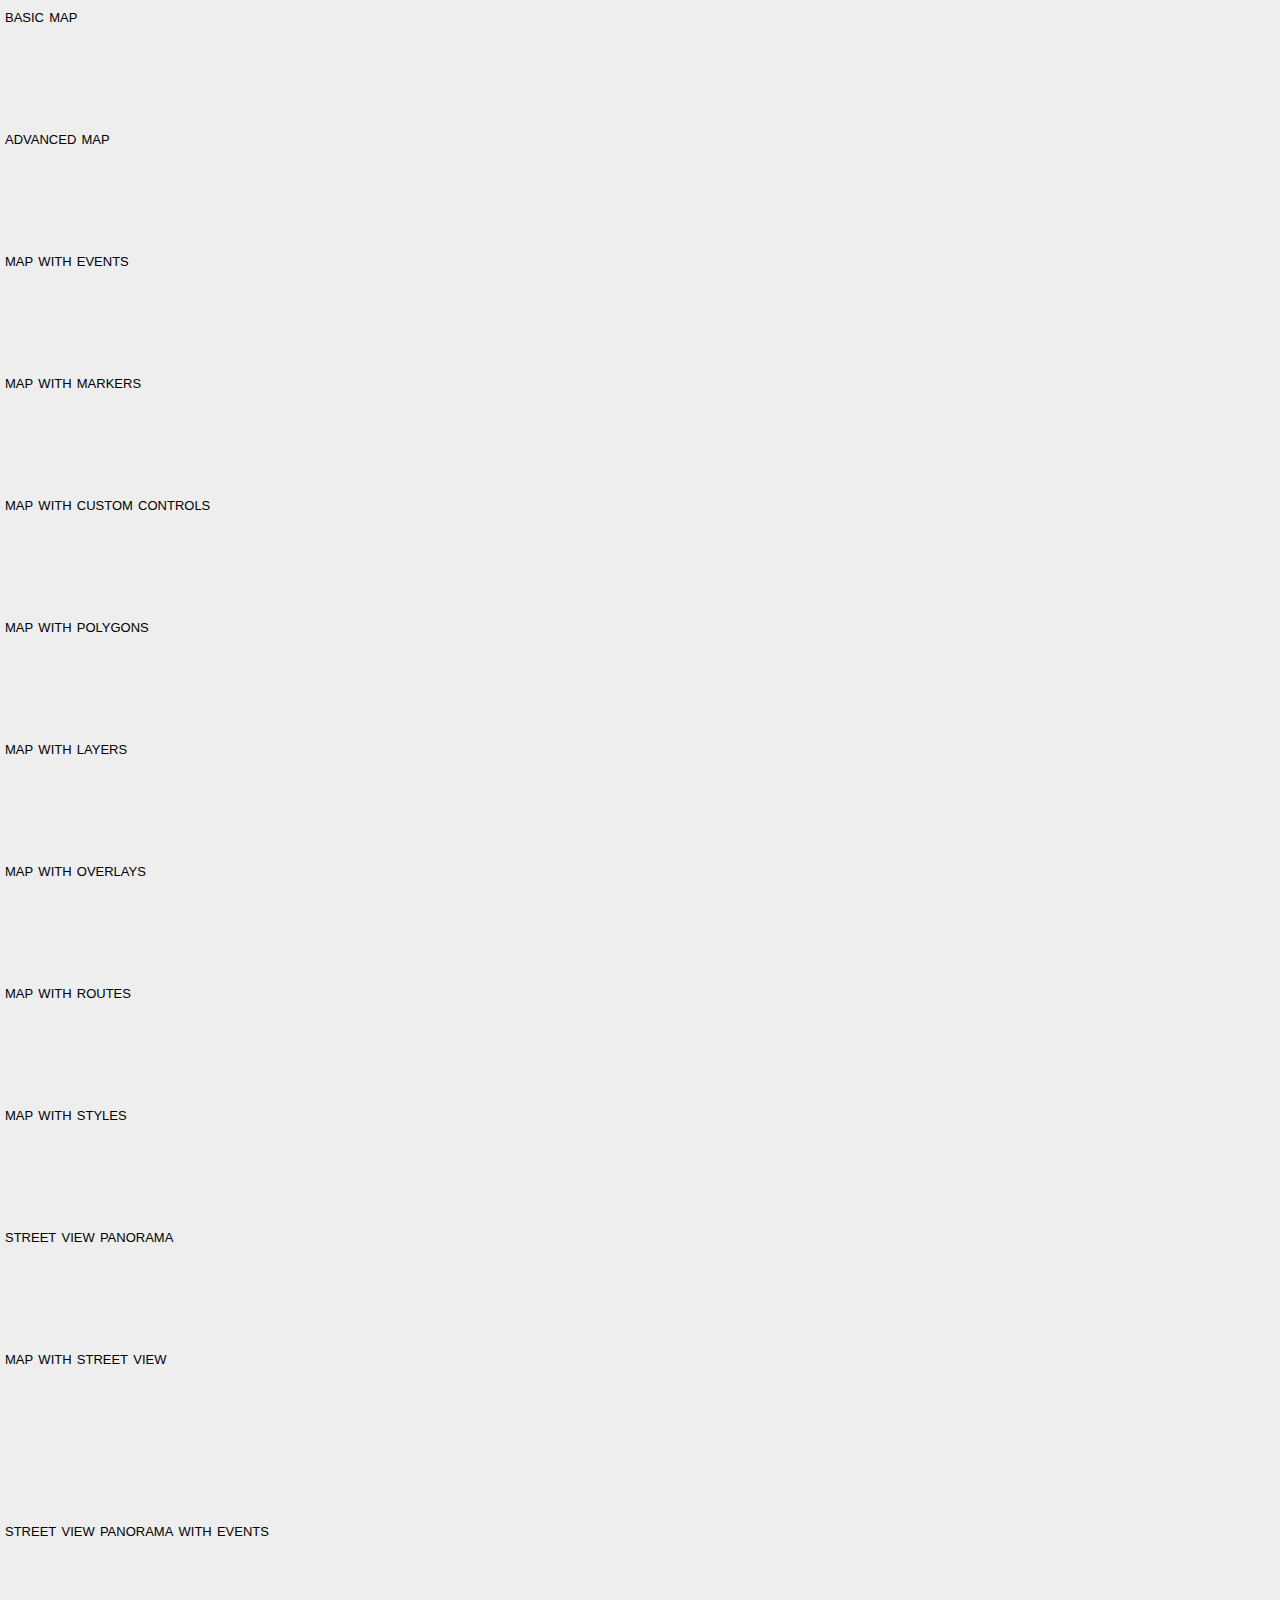
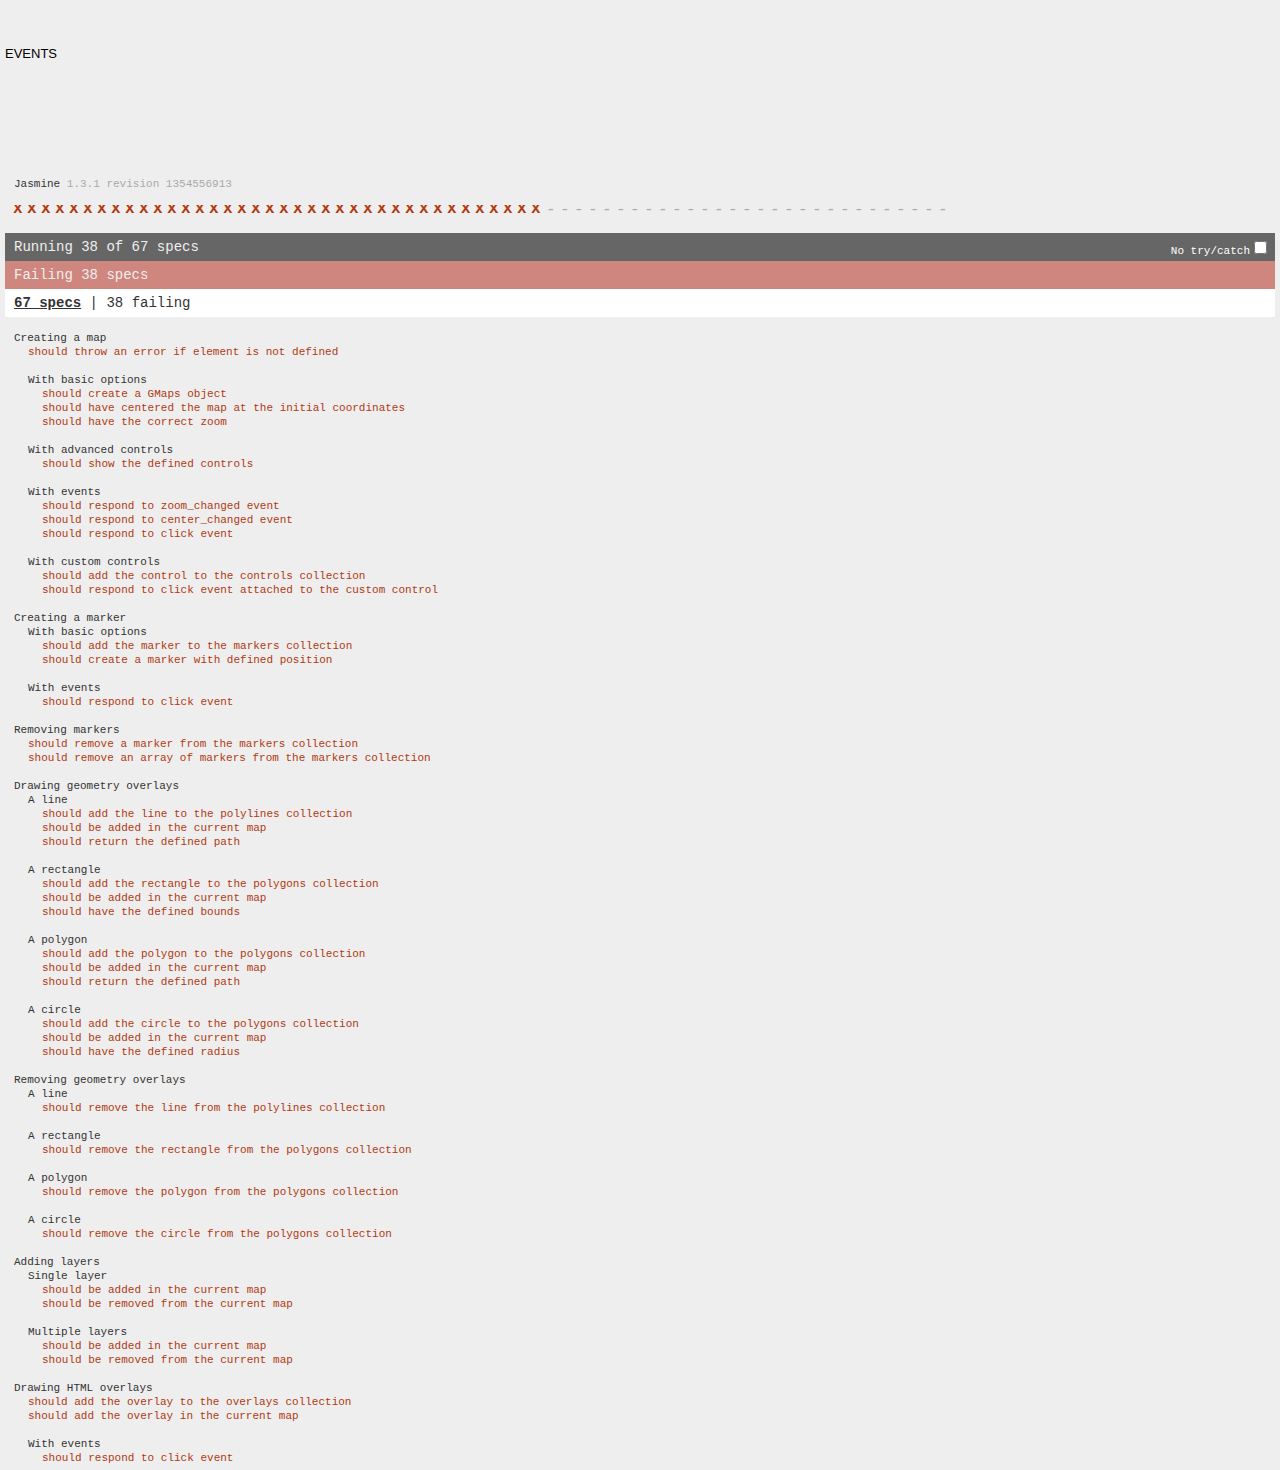
<file: main/static/main/plugins/gmaps/test/index.html>
<!DOCTYPE html>
<html>
<head>
  <title>gmaps.js test</title>
  <link rel="stylesheet" type="text/css" href="lib/jasmine.css" />
  <link rel="stylesheet" href="style.css" />
  <script type="text/javascript" src="lib/jasmine.js"></script>
  <script type="text/javascript" src="lib/jasmine-html.js"></script>

  <script type="text/javascript" src="http://maps.google.com/maps/api/js?sensor=true"></script>
  <script type="text/javascript" src="../gmaps.js"></script>

  <script type="text/javascript" src="spec/MapSpec.js"></script>
  <script type="text/javascript" src="spec/MarkerSpec.js"></script>
  <script type="text/javascript" src="spec/GeometrySpec.js"></script>
  <script type="text/javascript" src="spec/LayerSpec.js"></script>
  <script type="text/javascript" src="spec/OverlaySpec.js"></script>
  <script type="text/javascript" src="spec/RouteSpec.js"></script>
  <script type="text/javascript" src="spec/StyleSpec.js"></script>
  <script type="text/javascript" src="spec/StreetViewSpec.js"></script>
  <script type="text/javascript" src="spec/EventSpec.js"></script>
  <script type="text/javascript" src="spec/ControlSpec.js"></script>

  <script type="text/javascript">
    (function() {
      var jasmineEnv = jasmine.getEnv();
      jasmineEnv.updateInterval = 1000;

      var htmlReporter = new jasmine.HtmlReporter();

      jasmineEnv.addReporter(htmlReporter);

      jasmineEnv.specFilter = function(spec) {
        return htmlReporter.specFilter(spec);
      };

      var currentWindowOnload = window.onload;

      window.onload = function() {
        if (currentWindowOnload) {
          currentWindowOnload();
        }

        execJasmine();
      };

      function execJasmine() {
        jasmineEnv.execute();
      }

    })();
  </script>
</head>
<body>
  <h3>Basic map</h3>
  <div class="map" id="basic-map"></div>
  <h3>Advanced map</h3>
  <div class="map" id="advanced-map"></div>
  <h3>Map with events</h3>
  <div class="map" id="map-with-events"></div>
  <h3>Map with markers</h3>
  <div class="map" id="map-with-markers"></div>
  <h3>Map with custom controls</h3>
  <div class="map" id="map-with-custom-controls"></div>
  <h3>Map with polygons</h3>
  <div class="map" id="map-with-polygons"></div>
  <h3>Map with layers</h3>
  <div class="map" id="map-with-layers"></div>
  <h3>Map with overlays</h3>
  <div class="map" id="map-with-overlays"></div>
  <h3>Map with routes</h3>
  <div class="map" id="map-with-routes"></div>
  <h3>Map with styles</h3>
  <div class="map" id="map-with-styles"></div>
  <h3>Street View Panorama</h3>
  <div class="panorama" id="streetview-standalone-panorama"></div>
  <h3>Map with Street View</h3>
  <div class="with-columns">
    <div class="map" id="map-with-streetview"></div>
    <div class="panorama" id="streetview-panorama"></div>
  </div>
  <h3>Street View Panorama with events</h3>
  <div class="panorama" id="streetview-with-events"></div>
  <h3>Events</h3>
  <div class="map" id="events"></div>
</body>
</html>
</file>
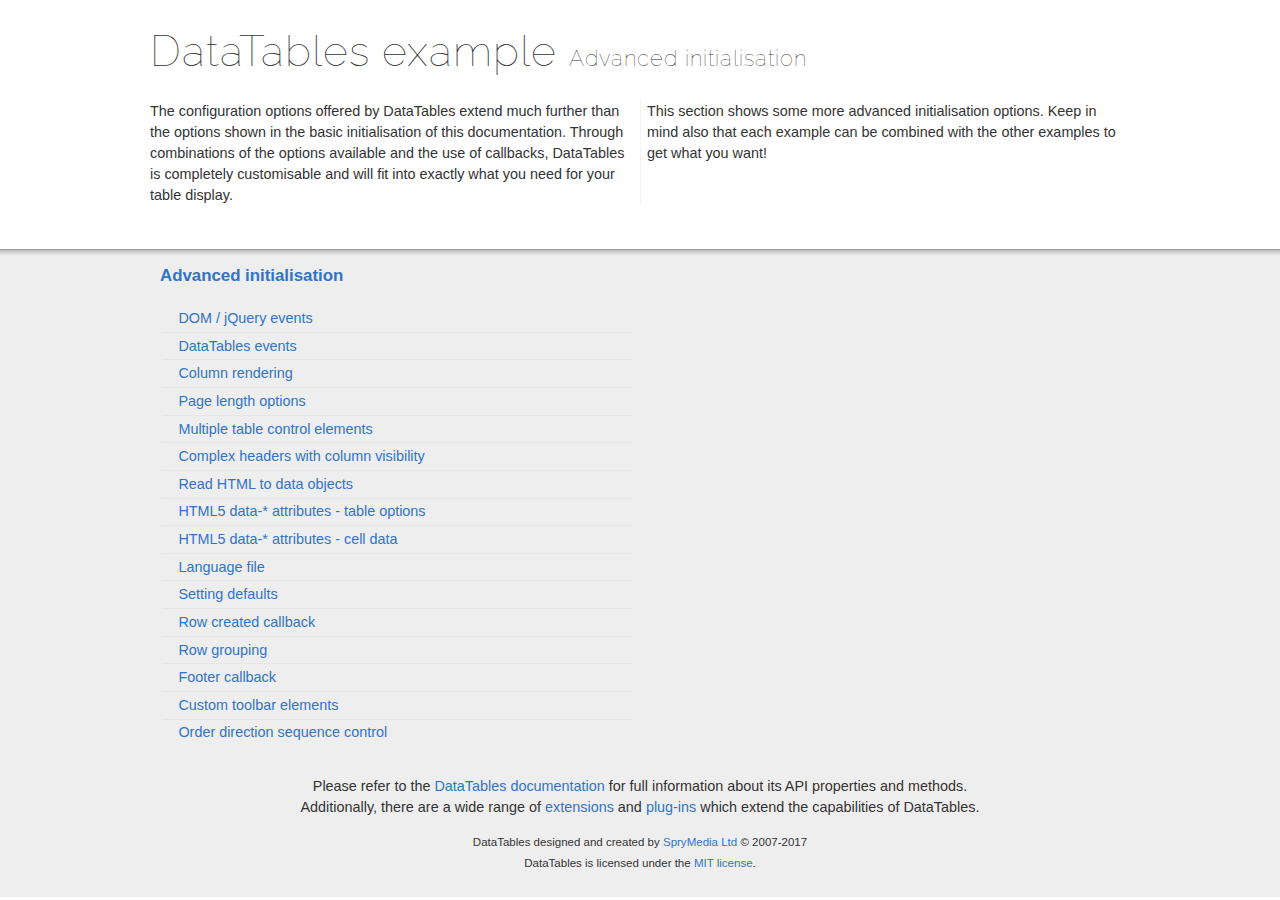
<file: main/static/main/plugins/datatables/examples/advanced_init/index.html>
<!DOCTYPE html>
<html>
<head>
	<meta charset="utf-8">
	<link rel="shortcut icon" type="image/ico" href="http://www.datatables.net/favicon.ico">
	<meta name="viewport" content="initial-scale=1.0, maximum-scale=2.0">
	<link rel="stylesheet" type="text/css" href="../resources/syntax/shCore.css">
	<link rel="stylesheet" type="text/css" href="../resources/demo.css">
	<script type="text/javascript" language="javascript" src="//code.jquery.com/jquery-1.12.4.js">
	</script>
	<script type="text/javascript" language="javascript" src="../resources/syntax/shCore.js">
	</script>
	<script type="text/javascript" language="javascript" src="../resources/demo.js">
	</script>
	<title>DataTables examples - Advanced initialisation</title>
</head>
<body class="dt-example">
	<div class="container">
		<section>
			<h1>DataTables example <span>Advanced initialisation</span></h1>
			<div class="info">
				<p>The configuration options offered by DataTables extend much further than the options shown in the basic initialisation of this documentation. Through
				combinations of the options available and the use of callbacks, DataTables is completely customisable and will fit into exactly what you need for your table
				display.</p>
				<p>This section shows some more advanced initialisation options. Keep in mind also that each example can be combined with the other examples to get what you
				want!</p>
			</div>
		</section>
	</div>
	<section>
		<div class="footer">
			<div class="gradient"></div>
			<div class="liner">
				<div class="toc">
					<div class="toc-group">
						<h3><a href="./index.html">Advanced initialisation</a></h3>
						<ul class="toc">
							<li>
								<a href="./events_live.html">DOM / jQuery events</a>
							</li>
							<li>
								<a href="./dt_events.html">DataTables events</a>
							</li>
							<li>
								<a href="./column_render.html">Column rendering</a>
							</li>
							<li>
								<a href="./length_menu.html">Page length options</a>
							</li>
							<li>
								<a href="./dom_multiple_elements.html">Multiple table control elements</a>
							</li>
							<li>
								<a href="./complex_header.html">Complex headers with column visibility</a>
							</li>
							<li>
								<a href="./object_dom_read.html">Read HTML to data objects</a>
							</li>
							<li>
								<a href="./html5-data-options.html">HTML5 data-* attributes - table options</a>
							</li>
							<li>
								<a href="./html5-data-attributes.html">HTML5 data-* attributes - cell data</a>
							</li>
							<li>
								<a href="./language_file.html">Language file</a>
							</li>
							<li>
								<a href="./defaults.html">Setting defaults</a>
							</li>
							<li>
								<a href="./row_callback.html">Row created callback</a>
							</li>
							<li>
								<a href="./row_grouping.html">Row grouping</a>
							</li>
							<li>
								<a href="./footer_callback.html">Footer callback</a>
							</li>
							<li>
								<a href="./dom_toolbar.html">Custom toolbar elements</a>
							</li>
							<li>
								<a href="./sort_direction_control.html">Order direction sequence control</a>
							</li>
						</ul>
					</div>
				</div>
				<div class="epilogue">
					<p>Please refer to the <a href="http://www.datatables.net">DataTables documentation</a> for full information about its API properties and methods.<br>
					Additionally, there are a wide range of <a href="http://www.datatables.net/extensions">extensions</a> and <a href=
					"http://www.datatables.net/plug-ins">plug-ins</a> which extend the capabilities of DataTables.</p>
					<p class="copyright">DataTables designed and created by <a href="http://www.sprymedia.co.uk">SpryMedia Ltd</a> © 2007-2017<br>
					DataTables is licensed under the <a href="http://www.datatables.net/mit">MIT license</a>.</p>
				</div>
			</div>
		</div>
	</section>
</body>
</html>
</file>
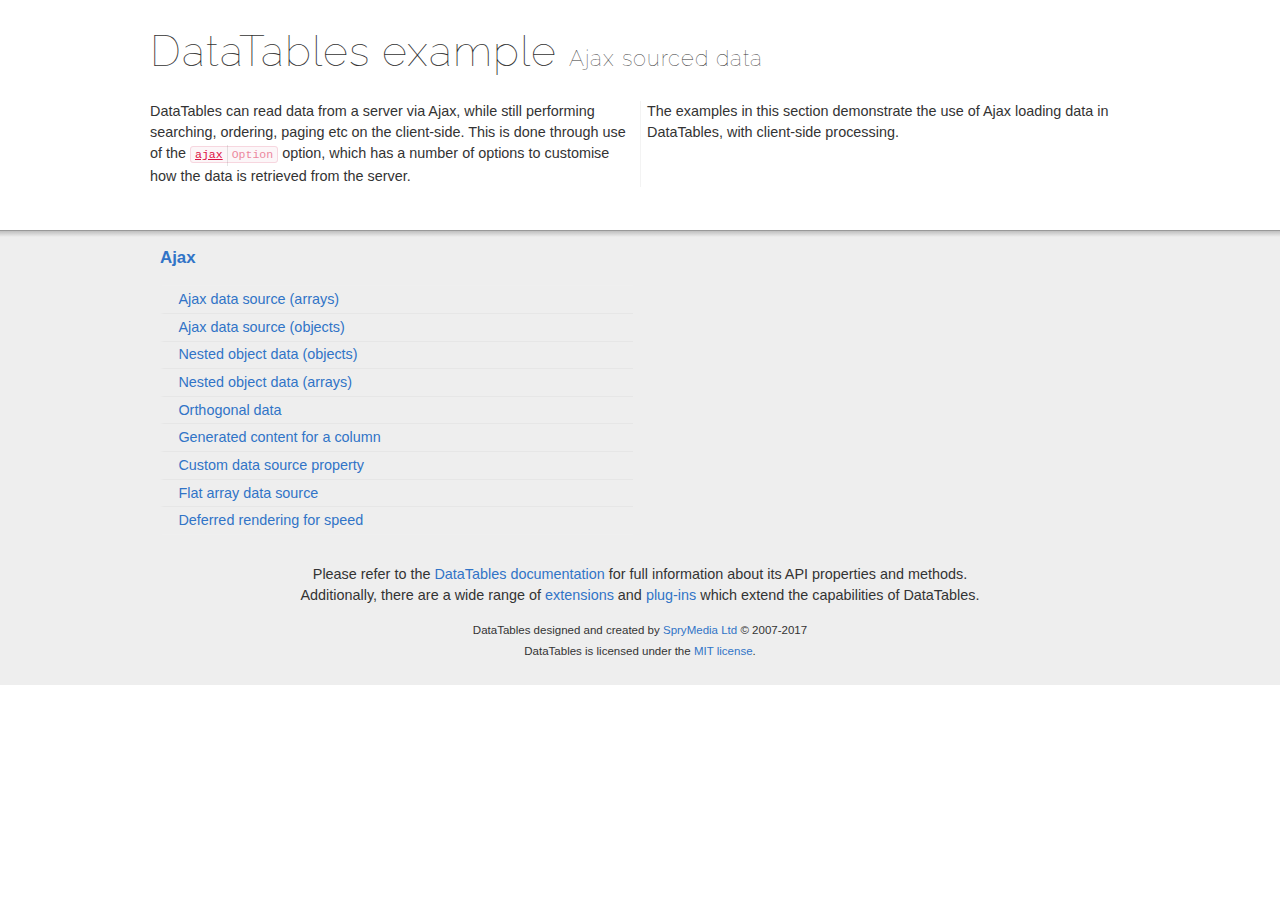
<file: main/static/main/plugins/datatables/examples/ajax/index.html>
<!DOCTYPE html>
<html>
<head>
	<meta charset="utf-8">
	<link rel="shortcut icon" type="image/ico" href="http://www.datatables.net/favicon.ico">
	<meta name="viewport" content="initial-scale=1.0, maximum-scale=2.0">
	<link rel="stylesheet" type="text/css" href="../resources/syntax/shCore.css">
	<link rel="stylesheet" type="text/css" href="../resources/demo.css">
	<script type="text/javascript" language="javascript" src="//code.jquery.com/jquery-1.12.4.js">
	</script>
	<script type="text/javascript" language="javascript" src="../resources/syntax/shCore.js">
	</script>
	<script type="text/javascript" language="javascript" src="../resources/demo.js">
	</script>
	<title>DataTables examples - Ajax sourced data</title>
</head>
<body class="dt-example">
	<div class="container">
		<section>
			<h1>DataTables example <span>Ajax sourced data</span></h1>
			<div class="info">
				<p>DataTables can read data from a server via Ajax, while still performing searching, ordering, paging etc on the client-side. This is done through use of the
				<a href="//datatables.net/reference/option/ajax"><code class="option" title="DataTables initialisation option">ajax</code></a> option, which has a number of
				options to customise how the data is retrieved from the server.</p>
				<p>The examples in this section demonstrate the use of Ajax loading data in DataTables, with client-side processing.</p>
			</div>
		</section>
	</div>
	<section>
		<div class="footer">
			<div class="gradient"></div>
			<div class="liner">
				<div class="toc">
					<div class="toc-group">
						<h3><a href="./index.html">Ajax</a></h3>
						<ul class="toc">
							<li>
								<a href="./simple.html">Ajax data source (arrays)</a>
							</li>
							<li>
								<a href="./objects.html">Ajax data source (objects)</a>
							</li>
							<li>
								<a href="./deep.html">Nested object data (objects)</a>
							</li>
							<li>
								<a href="./objects_subarrays.html">Nested object data (arrays)</a>
							</li>
							<li>
								<a href="./orthogonal-data.html">Orthogonal data</a>
							</li>
							<li>
								<a href="./null_data_source.html">Generated content for a column</a>
							</li>
							<li>
								<a href="./custom_data_property.html">Custom data source property</a>
							</li>
							<li>
								<a href="./custom_data_flat.html">Flat array data source</a>
							</li>
							<li>
								<a href="./defer_render.html">Deferred rendering for speed</a>
							</li>
						</ul>
					</div>
				</div>
				<div class="epilogue">
					<p>Please refer to the <a href="http://www.datatables.net">DataTables documentation</a> for full information about its API properties and methods.<br>
					Additionally, there are a wide range of <a href="http://www.datatables.net/extensions">extensions</a> and <a href=
					"http://www.datatables.net/plug-ins">plug-ins</a> which extend the capabilities of DataTables.</p>
					<p class="copyright">DataTables designed and created by <a href="http://www.sprymedia.co.uk">SpryMedia Ltd</a> © 2007-2017<br>
					DataTables is licensed under the <a href="http://www.datatables.net/mit">MIT license</a>.</p>
				</div>
			</div>
		</div>
	</section>
</body>
</html>
</file>
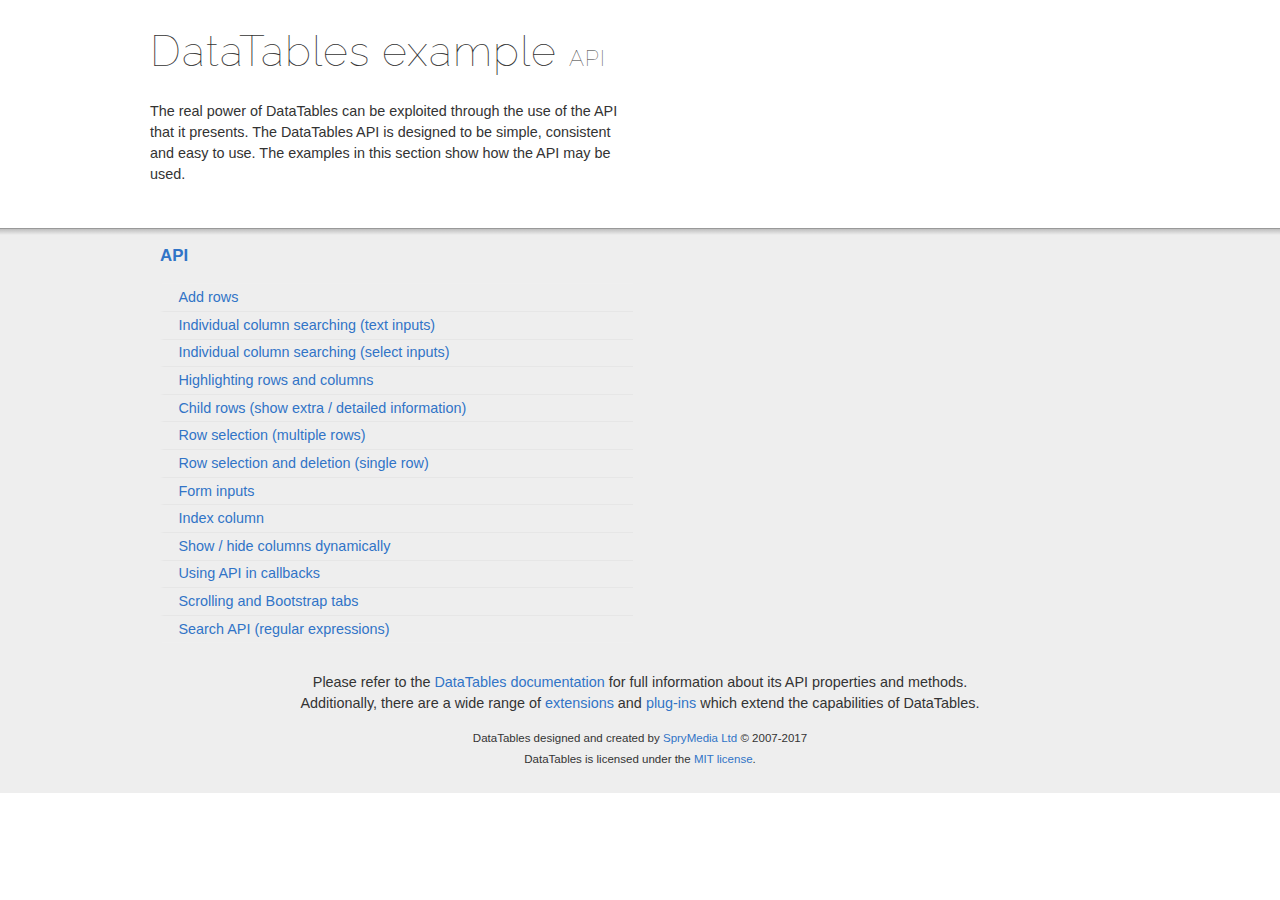
<file: main/static/main/plugins/datatables/examples/api/index.html>
<!DOCTYPE html>
<html>
<head>
	<meta charset="utf-8">
	<link rel="shortcut icon" type="image/ico" href="http://www.datatables.net/favicon.ico">
	<meta name="viewport" content="initial-scale=1.0, maximum-scale=2.0">
	<link rel="stylesheet" type="text/css" href="../resources/syntax/shCore.css">
	<link rel="stylesheet" type="text/css" href="../resources/demo.css">
	<script type="text/javascript" language="javascript" src="//code.jquery.com/jquery-1.12.4.js">
	</script>
	<script type="text/javascript" language="javascript" src="../resources/syntax/shCore.js">
	</script>
	<script type="text/javascript" language="javascript" src="../resources/demo.js">
	</script>
	<title>DataTables examples - API</title>
</head>
<body class="dt-example">
	<div class="container">
		<section>
			<h1>DataTables example <span>API</span></h1>
			<div class="info">
				<p>The real power of DataTables can be exploited through the use of the API that it presents. The DataTables API is designed to be simple, consistent and easy to
				use. The examples in this section show how the API may be used.</p>
			</div>
		</section>
	</div>
	<section>
		<div class="footer">
			<div class="gradient"></div>
			<div class="liner">
				<div class="toc">
					<div class="toc-group">
						<h3><a href="./index.html">API</a></h3>
						<ul class="toc">
							<li>
								<a href="./add_row.html">Add rows</a>
							</li>
							<li>
								<a href="./multi_filter.html">Individual column searching (text inputs)</a>
							</li>
							<li>
								<a href="./multi_filter_select.html">Individual column searching (select inputs)</a>
							</li>
							<li>
								<a href="./highlight.html">Highlighting rows and columns</a>
							</li>
							<li>
								<a href="./row_details.html">Child rows (show extra / detailed information)</a>
							</li>
							<li>
								<a href="./select_row.html">Row selection (multiple rows)</a>
							</li>
							<li>
								<a href="./select_single_row.html">Row selection and deletion (single row)</a>
							</li>
							<li>
								<a href="./form.html">Form inputs</a>
							</li>
							<li>
								<a href="./counter_columns.html">Index column</a>
							</li>
							<li>
								<a href="./show_hide.html">Show / hide columns dynamically</a>
							</li>
							<li>
								<a href="./api_in_init.html">Using API in callbacks</a>
							</li>
							<li>
								<a href="./tabs_and_scrolling.html">Scrolling and Bootstrap tabs</a>
							</li>
							<li>
								<a href="./regex.html">Search API (regular expressions)</a>
							</li>
						</ul>
					</div>
				</div>
				<div class="epilogue">
					<p>Please refer to the <a href="http://www.datatables.net">DataTables documentation</a> for full information about its API properties and methods.<br>
					Additionally, there are a wide range of <a href="http://www.datatables.net/extensions">extensions</a> and <a href=
					"http://www.datatables.net/plug-ins">plug-ins</a> which extend the capabilities of DataTables.</p>
					<p class="copyright">DataTables designed and created by <a href="http://www.sprymedia.co.uk">SpryMedia Ltd</a> © 2007-2017<br>
					DataTables is licensed under the <a href="http://www.datatables.net/mit">MIT license</a>.</p>
				</div>
			</div>
		</div>
	</section>
</body>
</html>
</file>
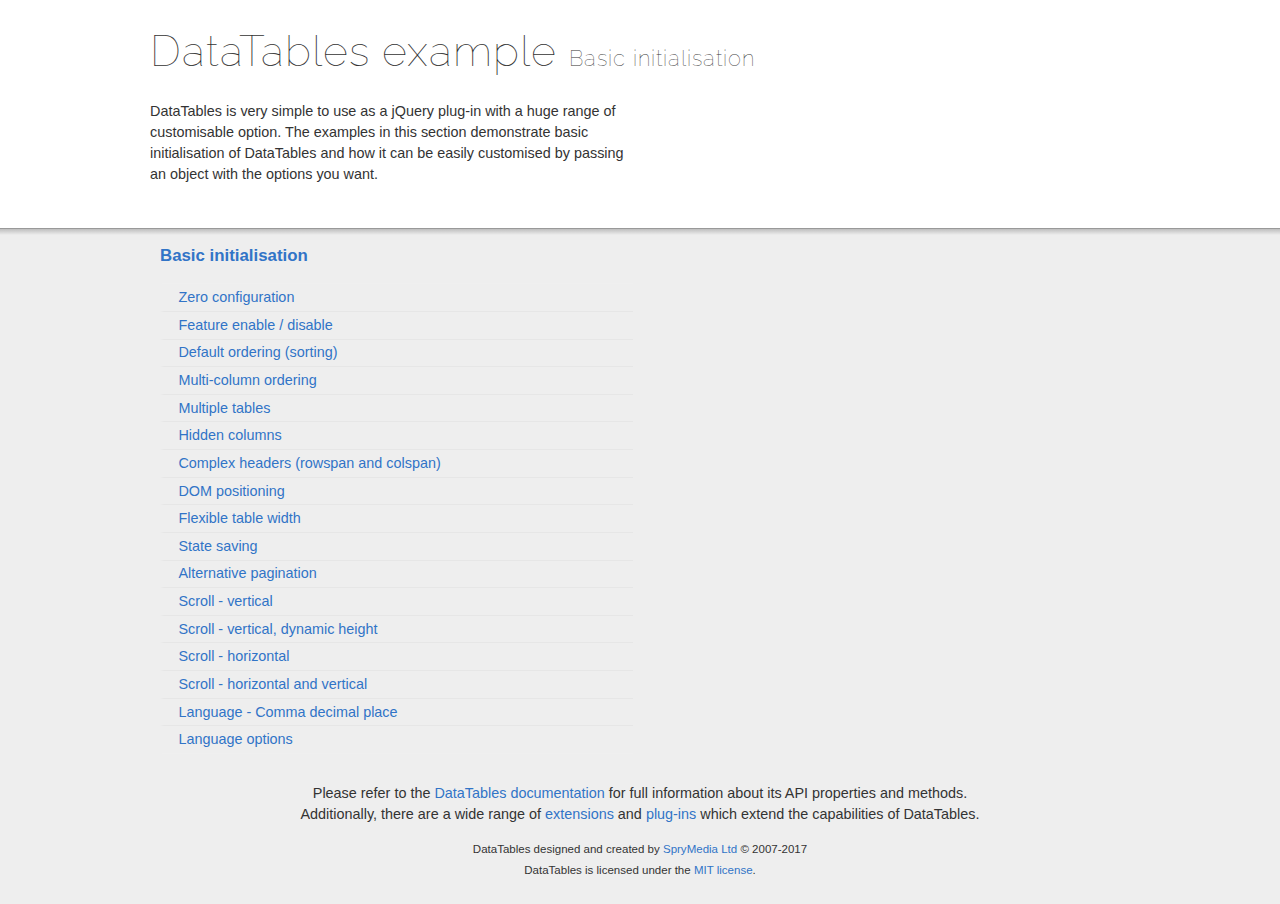
<file: main/static/main/plugins/datatables/examples/basic_init/index.html>
<!DOCTYPE html>
<html>
<head>
	<meta charset="utf-8">
	<link rel="shortcut icon" type="image/ico" href="http://www.datatables.net/favicon.ico">
	<meta name="viewport" content="initial-scale=1.0, maximum-scale=2.0">
	<link rel="stylesheet" type="text/css" href="../resources/syntax/shCore.css">
	<link rel="stylesheet" type="text/css" href="../resources/demo.css">
	<script type="text/javascript" language="javascript" src="//code.jquery.com/jquery-1.12.4.js">
	</script>
	<script type="text/javascript" language="javascript" src="../resources/syntax/shCore.js">
	</script>
	<script type="text/javascript" language="javascript" src="../resources/demo.js">
	</script>
	<title>DataTables examples - Basic initialisation</title>
</head>
<body class="dt-example">
	<div class="container">
		<section>
			<h1>DataTables example <span>Basic initialisation</span></h1>
			<div class="info">
				<p>DataTables is very simple to use as a jQuery plug-in with a huge range of customisable option. The examples in this section demonstrate basic initialisation of
				DataTables and how it can be easily customised by passing an object with the options you want.</p>
			</div>
		</section>
	</div>
	<section>
		<div class="footer">
			<div class="gradient"></div>
			<div class="liner">
				<div class="toc">
					<div class="toc-group">
						<h3><a href="./index.html">Basic initialisation</a></h3>
						<ul class="toc">
							<li>
								<a href="./zero_configuration.html">Zero configuration</a>
							</li>
							<li>
								<a href="./filter_only.html">Feature enable / disable</a>
							</li>
							<li>
								<a href="./table_sorting.html">Default ordering (sorting)</a>
							</li>
							<li>
								<a href="./multi_col_sort.html">Multi-column ordering</a>
							</li>
							<li>
								<a href="./multiple_tables.html">Multiple tables</a>
							</li>
							<li>
								<a href="./hidden_columns.html">Hidden columns</a>
							</li>
							<li>
								<a href="./complex_header.html">Complex headers (rowspan and colspan)</a>
							</li>
							<li>
								<a href="./dom.html">DOM positioning</a>
							</li>
							<li>
								<a href="./flexible_width.html">Flexible table width</a>
							</li>
							<li>
								<a href="./state_save.html">State saving</a>
							</li>
							<li>
								<a href="./alt_pagination.html">Alternative pagination</a>
							</li>
							<li>
								<a href="./scroll_y.html">Scroll - vertical</a>
							</li>
							<li>
								<a href="./scroll_y_dynamic.html">Scroll - vertical, dynamic height</a>
							</li>
							<li>
								<a href="./scroll_x.html">Scroll - horizontal</a>
							</li>
							<li>
								<a href="./scroll_xy.html">Scroll - horizontal and vertical</a>
							</li>
							<li>
								<a href="./comma-decimal.html">Language - Comma decimal place</a>
							</li>
							<li>
								<a href="./language.html">Language options</a>
							</li>
						</ul>
					</div>
				</div>
				<div class="epilogue">
					<p>Please refer to the <a href="http://www.datatables.net">DataTables documentation</a> for full information about its API properties and methods.<br>
					Additionally, there are a wide range of <a href="http://www.datatables.net/extensions">extensions</a> and <a href=
					"http://www.datatables.net/plug-ins">plug-ins</a> which extend the capabilities of DataTables.</p>
					<p class="copyright">DataTables designed and created by <a href="http://www.sprymedia.co.uk">SpryMedia Ltd</a> © 2007-2017<br>
					DataTables is licensed under the <a href="http://www.datatables.net/mit">MIT license</a>.</p>
				</div>
			</div>
		</div>
	</section>
</body>
</html>
</file>
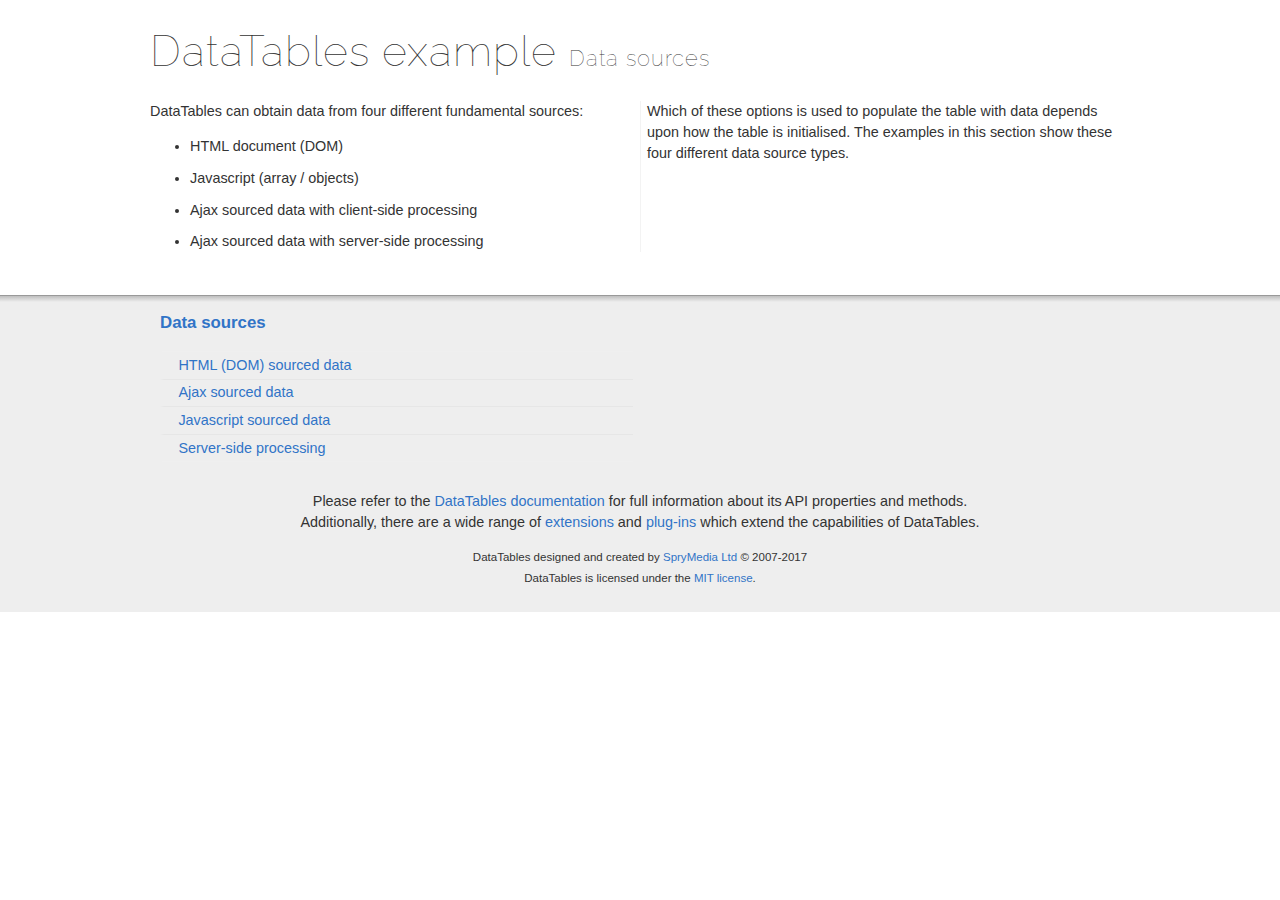
<file: main/static/main/plugins/datatables/examples/data_sources/index.html>
<!DOCTYPE html>
<html>
<head>
	<meta charset="utf-8">
	<link rel="shortcut icon" type="image/ico" href="http://www.datatables.net/favicon.ico">
	<meta name="viewport" content="initial-scale=1.0, maximum-scale=2.0">
	<link rel="stylesheet" type="text/css" href="../resources/syntax/shCore.css">
	<link rel="stylesheet" type="text/css" href="../resources/demo.css">
	<script type="text/javascript" language="javascript" src="//code.jquery.com/jquery-1.12.4.js">
	</script>
	<script type="text/javascript" language="javascript" src="../resources/syntax/shCore.js">
	</script>
	<script type="text/javascript" language="javascript" src="../resources/demo.js">
	</script>
	<title>DataTables examples - Data sources</title>
</head>
<body class="dt-example">
	<div class="container">
		<section>
			<h1>DataTables example <span>Data sources</span></h1>
			<div class="info">
				<p>DataTables can obtain data from four different fundamental sources:</p>
				<ul class="markdown">
					<li>HTML document (DOM)</li>
					<li>Javascript (array / objects)</li>
					<li>Ajax sourced data with client-side processing</li>
					<li>Ajax sourced data with server-side processing</li>
				</ul>
				<p>Which of these options is used to populate the table with data depends upon how the table is initialised. The examples in this section show these four different
				data source types.</p>
			</div>
		</section>
	</div>
	<section>
		<div class="footer">
			<div class="gradient"></div>
			<div class="liner">
				<div class="toc">
					<div class="toc-group">
						<h3><a href="./index.html">Data sources</a></h3>
						<ul class="toc">
							<li>
								<a href="./dom.html">HTML (DOM) sourced data</a>
							</li>
							<li>
								<a href="./ajax.html">Ajax sourced data</a>
							</li>
							<li>
								<a href="./js_array.html">Javascript sourced data</a>
							</li>
							<li>
								<a href="./server_side.html">Server-side processing</a>
							</li>
						</ul>
					</div>
				</div>
				<div class="epilogue">
					<p>Please refer to the <a href="http://www.datatables.net">DataTables documentation</a> for full information about its API properties and methods.<br>
					Additionally, there are a wide range of <a href="http://www.datatables.net/extensions">extensions</a> and <a href=
					"http://www.datatables.net/plug-ins">plug-ins</a> which extend the capabilities of DataTables.</p>
					<p class="copyright">DataTables designed and created by <a href="http://www.sprymedia.co.uk">SpryMedia Ltd</a> © 2007-2017<br>
					DataTables is licensed under the <a href="http://www.datatables.net/mit">MIT license</a>.</p>
				</div>
			</div>
		</div>
	</section>
</body>
</html>
</file>
<file: main/static/main/plugins/datatables/examples/resources/syntax/shCore.css>
/**
 * SyntaxHighlighter
 * http://alexgorbatchev.com/SyntaxHighlighter
 *
 * SyntaxHighlighter is donationware. If you are using it, please donate.
 * http://alexgorbatchev.com/SyntaxHighlighter/donate.html
 *
 * @version
 * 3.0.83 (July 02 2010)
 * 
 * @copyright
 * Copyright (C) 2004-2010 Alex Gorbatchev.
 *
 * @license
 * Dual licensed under the MIT and GPL licenses.
 */
.syntaxhighlighter a,
.syntaxhighlighter div,
.syntaxhighlighter code,
.syntaxhighlighter table,
.syntaxhighlighter table td,
.syntaxhighlighter table tr,
.syntaxhighlighter table tbody,
.syntaxhighlighter table thead,
.syntaxhighlighter table caption,
.syntaxhighlighter textarea {
  -moz-border-radius: 0 0 0 0 !important;
  -webkit-border-radius: 0 0 0 0 !important;
  background: none !important;
  border: 0 !important;
  bottom: auto !important;
  float: none !important;
  height: auto !important;
  left: auto !important;
  line-height: 1.1em !important;
  margin: 0 !important;
  outline: 0 !important;
  overflow: visible !important;
  padding: 0 !important;
  position: static !important;
  right: auto !important;
  text-align: left !important;
  top: auto !important;
  vertical-align: baseline !important;
  width: auto !important;
  box-sizing: content-box !important;
  font-family: "Source Code Pro","Consolas","Monaco","Bitstream Vera Sans Mono","Courier New",Courier,monospace !important;
  font-weight: normal !important;
  font-style: normal !important;
  font-size: 1em !important;
  min-height: inherit !important;
  min-height: auto !important;
  white-space: nowrap;
}

.syntaxhighlighter {
  width: 100% !important;
  margin: 1em 0 1em 0 !important;
  position: relative !important;
  overflow: auto !important;
  font-size: 1em !important;
  clear: both;

  box-shadow: inset 0 0 3px #555;
  padding: 5px 3px;
  background: #f8f8f8 !important;
  box-sizing: border-box;
}
.syntaxhighlighter.source {
  overflow: hidden !important;
}
.syntaxhighlighter .bold {
  font-weight: bold !important;
}
.syntaxhighlighter .italic {
  font-style: italic !important;
}
.syntaxhighlighter .line {
  white-space: nowrap !important;
}
.syntaxhighlighter table {
  width: 100% !important;
}
.syntaxhighlighter table caption {
  text-align: left !important;
  padding: .5em 0 0.5em 1em !important;
}
.syntaxhighlighter table td.code {
  width: 100% !important;
}
.syntaxhighlighter table td.code .container {
  position: relative !important;
}
.syntaxhighlighter table td.code .container textarea {
  box-sizing: border-box !important;
  position: absolute !important;
  left: 0 !important;
  top: 0 !important;
  width: 100% !important;
  height: 100% !important;
  border: none !important;
  background: white !important;
  padding-left: 1em !important;
  overflow: hidden !important;
  white-space: pre !important;
}
.syntaxhighlighter table td.gutter .line {
  text-align: right !important;
  padding: 2px 0.5em 2px 1em !important;
}
.syntaxhighlighter table td.code .line {
  padding: 2px 1em !important;
}
.syntaxhighlighter.nogutter td.code .container textarea, .syntaxhighlighter.nogutter td.code .line {
  padding-left: 0em !important;
}
.syntaxhighlighter.show {
  display: block !important;
}
.syntaxhighlighter.collapsed table {
  display: none !important;
}
.syntaxhighlighter.collapsed .toolbar {
  padding: 0.1em 0.8em 0em 0.8em !important;
  font-size: 1em !important;
  position: static !important;
  width: auto !important;
  height: auto !important;
}
.syntaxhighlighter.collapsed .toolbar span {
  display: inline !important;
  margin-right: 1em !important;
}
.syntaxhighlighter.collapsed .toolbar span a {
  padding: 0 !important;
  display: none !important;
}
.syntaxhighlighter.collapsed .toolbar span a.expandSource {
  display: inline !important;
}
.syntaxhighlighter .toolbar {
  position: absolute !important;
  right: 10px !important;
  top: 0 !important;
  font-size: 10px !important;
  z-index: 7 !important;
}
.syntaxhighlighter .toolbar span.title {
  display: inline !important;
}
.syntaxhighlighter .toolbar a {
  display: block !important;
  text-align: center !important;
  text-decoration: none !important;
  padding-top: 1px !important;
}
.syntaxhighlighter .toolbar a.expandSource {
  display: none !important;
}
.syntaxhighlighter.ie {
  font-size: .9em !important;
  padding: 1px 0 1px 0 !important;
}
.syntaxhighlighter.ie .toolbar {
  line-height: 8px !important;
}
.syntaxhighlighter.ie .toolbar a {
  padding-top: 0px !important;
}
.syntaxhighlighter.printing .line.alt1 .content,
.syntaxhighlighter.printing .line.alt2 .content,
.syntaxhighlighter.printing .line.highlighted .number,
.syntaxhighlighter.printing .line.highlighted.alt1 .content,
.syntaxhighlighter.printing .line.highlighted.alt2 .content {
  background: none !important;
}
.syntaxhighlighter.printing .line .number {
  color: #bbbbbb !important;
}
.syntaxhighlighter.printing .line .content {
  color: black !important;
}
.syntaxhighlighter.printing .toolbar {
  display: none !important;
}
.syntaxhighlighter.printing a {
  text-decoration: none !important;
}
.syntaxhighlighter.printing .plain, .syntaxhighlighter.printing .plain a {
  color: black !important;
}
.syntaxhighlighter.printing .comments, .syntaxhighlighter.printing .comments a {
  color: #008200 !important;
}
.syntaxhighlighter.printing .string, .syntaxhighlighter.printing .string a {
  color: blue !important;
}
.syntaxhighlighter.printing .keyword {
  color: #006699 !important;
  font-weight: bold !important;
}
.syntaxhighlighter.printing .preprocessor {
  color: gray !important;
}
.syntaxhighlighter.printing .variable {
  color: #aa7700 !important;
}
.syntaxhighlighter.printing .value {
  color: #009900 !important;
}
.syntaxhighlighter.printing .functions {
  color: #ff1493 !important;
}
.syntaxhighlighter.printing .constants {
  color: #0066cc !important;
}
.syntaxhighlighter.printing .script {
  font-weight: bold !important;
}
.syntaxhighlighter.printing .color1, .syntaxhighlighter.printing .color1 a {
  color: gray !important;
}
.syntaxhighlighter.printing .color2, .syntaxhighlighter.printing .color2 a {
  color: #ff1493 !important;
}
.syntaxhighlighter.printing .color3, .syntaxhighlighter.printing .color3 a {
  color: red !important;
}
.syntaxhighlighter.printing .break, .syntaxhighlighter.printing .break a {
  color: black !important;
}



/**
 * SyntaxHighlighter
 * http://alexgorbatchev.com/SyntaxHighlighter
 *
 * SyntaxHighlighter is donationware. If you are using it, please donate.
 * http://alexgorbatchev.com/SyntaxHighlighter/donate.html
 *
 * @version
 * 3.0.83 (July 02 2010)
 * 
 * @copyright
 * Copyright (C) 2004-2010 Alex Gorbatchev.
 *
 * @license
 * Dual licensed under the MIT and GPL licenses.
 */
.syntaxhighlighter {
  font-size: 13px !important;
  overflow: visible !important;
}
.syntaxhighlighter .line.alt1 {
  background-color: white !important;
}
.syntaxhighlighter .line.alt2 {
  background-color: #F8F8F8 !important;
}
.syntaxhighlighter .line.highlighted.alt1, .syntaxhighlighter .line.highlighted.alt2 {
  background-color: #e0e0e0 !important;
}
.syntaxhighlighter .line.highlighted.number {
  color: black !important;
}
.syntaxhighlighter table caption {
  color: black !important;
}
.syntaxhighlighter .gutter {
}
.syntaxhighlighter .gutter div {
  color: #5C5C5C !important;
}
.syntaxhighlighter .gutter .line.alt1, .syntaxhighlighter  .gutter .line.alt2 {
  background-color: transparent !important;
}
.odd .syntaxhighlighter .gutter .line.alt1, .odd .syntaxhighlighter  .gutter .line.alt2 {
  background-color: #F2F2F2 !important;
}
.syntaxhighlighter .gutter .line {
  border-right: 3px solid #4E6CA3 !important;
}
.syntaxhighlighter .gutter .line.highlighted {
  background-color: #4E6CA3 !important;
  color: white !important;
}
.syntaxhighlighter.printing .line .content {
  border: none !important;
}
.syntaxhighlighter.collapsed {
  overflow: visible !important;
}
.syntaxhighlighter.collapsed .toolbar {
  color: blue !important;
  background: white !important;
  border: 1px solid #4E6CA3 !important;
}
.syntaxhighlighter.collapsed .toolbar a {
  color: blue !important;
}
.syntaxhighlighter.collapsed .toolbar a:hover {
  color: red !important;
}
.syntaxhighlighter .toolbar {
  color: white !important;
  border: none !important;
}
.syntaxhighlighter .toolbar a {
  font: 100%/1.45em "Lucida Grande", Verdana, Arial, Helvetica, sans-serif !important;
  color: white !important;
  background: #4E6CA3 !important;
  float: right !important;
  padding: 2px 5px !important;
  clear: both;
}
.syntaxhighlighter .toolbar a:hover {
  color: #b7c5df !important;
  background: #39568b !important;
}
.syntaxhighlighter .plain, .syntaxhighlighter .plain a {
  color: black !important;
}
.syntaxhighlighter .comments, .syntaxhighlighter .comments a {
  color: #008200 !important;
}
.syntaxhighlighter .string, .syntaxhighlighter .string a {
  color: blue !important;
}
.syntaxhighlighter .keyword {
  color: #006699 !important;
}
.syntaxhighlighter .preprocessor {
  color: gray !important;
}
.syntaxhighlighter .variable {
  color: #aa7700 !important;
}
.syntaxhighlighter .value {
  color: #009900 !important;
}
.syntaxhighlighter .functions {
  color: #ff1493 !important;
}
.syntaxhighlighter .constants {
  color: #0066cc !important;
}
.syntaxhighlighter .script {
  font-weight: bold !important;
  color: #006699 !important;
  background-color: none !important;
}
.syntaxhighlighter .color1, .syntaxhighlighter .color1 a {
  color: gray !important;
}
.syntaxhighlighter .color2, .syntaxhighlighter .color2 a {
  color: #ff1493 !important;
}
.syntaxhighlighter .color3, .syntaxhighlighter .color3 a {
  color: red !important;
}

.syntaxhighlighter .keyword {
  font-weight: bold !important;
}

.datatables_ref:hover {
	text-decoration: underline;
	cursor: pointer;
	*cursor: hand;
}

.syntaxhighlighter .dtapi {
	color: #069;
}

.syntaxhighlighter .dtapi:hover {
	text-decoration: underline;
	cursor: pointer;
	*cursor: hand;
}

.syntaxhighlighter table {
  table-layout: fixed !important;
}

.syntaxhighlighter table td.gutter {
  width: 46px !important; /* enough for three digits */
}

.syntaxhighlighter table td.code {
  width: auto !important;
  overflow: auto !important;
}
</file>
<file: main/static/main/plugins/datatables/examples/resources/demo.css>
@import url(https://fonts.googleapis.com/css?family=Raleway:100);

body {
	font: 90%/1.45em "Helvetica Neue", HelveticaNeue, Arial, Helvetica, sans-serif;
	margin: 0;
	padding: 0;
	color: #333;
	background-color: #fff;
}

body.dt-example-bootstrap {
	font-family: "Helvetica Neue",Helvetica,Arial,sans-serif;
	font-size: 14px;
	line-height: 1.42857143;
}

div.container {
	max-width: 980px;
	margin: 0 auto;
}

h1 {
	font-family: 'HelveticaNeue-UltraLight', 'Helvetica Neue UltraLight', 'Raleway', 'Helvetica Neue', Arial, Helvetica, sans-serif;
    font-weight: 100;
    letter-spacing: 1px;
	font-size: 3em;
	line-height: 1em;
}

h1 span {
	font-size: 0.5em;
	line-height: 1em;
}

a {
	cursor: pointer;
	color: #3174c7;
	text-decoration: none;
}

p > a:hover {
	text-decoration: underline;
}

div.toc ul {
	color: #4E6CA3;
	list-style-type: none;
	padding-left: 0;
}

div.toc li {
	padding: 0.2em 1em;
	border-left: 4px solid transparent;
	border-bottom: 1px solid #e6e6e6;
}

div.toc li.active {
	border-left: 4px solid #458ae0;
}


div.toc li:first-child {
	border-top: 1px solid #efefef;
}

div.toc li:last-child {
	border-bottom: 1px solid #efefef;
}


div.epilogue {
	text-align: center;
}

p.copyright {
	font-size: 0.8em;
	padding-bottom: 2em;
	margin-bottom: 0;
}

.clear {
	clear: both;
	height: 0;
}


div.info {
	margin-bottom: 2em;

	-webkit-column-count: 2;
	   -moz-column-count: 2;
	    -ms-column-count: 2;
	     -o-column-count: 2;
	column-count: 2;


	-webkit-column-rule: 1px solid #F3F3F3;
	   -moz-column-rule: 1px solid #F3F3F3;
	    -ms-column-rule: 1px solid #F3F3F3;
	     -o-column-rule: 1px solid #F3F3F3;
	column-rule: 1px solid #F3F3F3;
}

div.info > * {
	-webkit-column-break-inside: avoid;
	break-inside: avoid;
}

div.info li {
	margin-top: 0.75em;
}

div.info p:first-child {
	margin-top: 0;
}

div.footer {
	position: relative;
	margin-top: 3em;
	border-top: 1px solid #999;
	background-color: #eee;
}

div.footer > div.liner {
	max-width: 960px;
	margin: 0 auto;
}

div.footer > div.gradient {
	position: absolute;
	top: 0;
	left: 0;
	width: 100%;
	height: 6px;

	background: -moz-linear-gradient(top, rgba(0,0,0,0.2) 0%, rgba(0,0,0,0) 100%); /* FF3.6+ */
	background: -webkit-gradient(linear, left top, left bottom, color-stop(0%,rgba(0,0,0,0.2)), color-stop(100%,rgba(0,0,0,0))); /* Chrome,Safari4+ */
	background: -webkit-linear-gradient(top, rgba(0,0,0,0.2) 0%,rgba(0,0,0,0) 100%); /* Chrome10+,Safari5.1+ */
	background: -o-linear-gradient(top, rgba(0,0,0,0.2) 0%,rgba(0,0,0,0) 100%); /* Opera 11.10+ */
	background: -ms-linear-gradient(top, rgba(0,0,0,0.2) 0%,rgba(0,0,0,0) 100%); /* IE10+ */
	background: linear-gradient(to bottom, rgba(0,0,0,0.2) 0%,rgba(0,0,0,0) 100%); /* W3C */
	filter: progid:DXImageTransform.Microsoft.gradient( startColorstr='#a6000000', endColorstr='#00000000',GradientType=0 ); /* IE6-9 */
}

div.toc {
	-webkit-column-count: 2;
	   -moz-column-count: 2;
	    -ms-column-count: 2;
	     -o-column-count: 2;
	column-count: 2;
}

div.toc-group {
	display: inline-block;
	width: 100%;
}

div.box {
	overflow: auto;
	height: 8em;
	padding: 1em;
	color: #444;
	background-color: #fcfcfc;
	border: 1px solid #e0e0e0;
	margin-bottom: 2em;
}


code {
	font-family: "Source Code Pro", Consolas, Menlo, Monaco, "Courier New", monospace;
	padding: 1px 4px;
	font-size: 0.8em;

	color: #444;
	background-color: #fcfcfc;

	border: 1px solid #e0e0e0;
	-webkit-border-radius: 3px;
	   -moz-border-radius: 3px;
	        border-radius: 3px;
}

code:after {
	display: inline-block;
	border-left: 1px solid rgba( 0, 0, 0, 0.2 );
	margin-left: 4px;
	padding-left: 4px;
	opacity: 0.5;
}

a code {
	text-decoration: underline;
}

code.option {
	color: #D14; /* red */
	background-color: #fcf6f8;
	border: 1px solid #f7d6df;
	white-space: nowrap;
}
code.option:after { content: 'Option'; }

code.path {
	color: #095c05; /* dark green */
	background-color: #eef7ed;
	border: 1px solid #8ccb89;
	white-space: nowrap;
}
code.path:after { content: 'Path'; }

code.tag {
	color: #c29f00; /* yellow */
	background-color: #fff9d7;
	border: 1px solid #ffe700;
	white-space: nowrap;
}
code.tag:after { content: 'Tag'; }

code.api {
	color: #0c199c; /* dark blue */
	background-color: #f4f5fc;
	border: 1px solid #c6cbe9;
	white-space: nowrap;
}
code.api:after { content: 'API'; }

code.type {
	color: #d119cf; /* pink */
	background-color: #faebfa;
	border: 1px solid #f3aef2;
	white-space: nowrap;
}
code.type:after { content: 'Type'; }

code.event {
	color: #2a839e; /* deep aqua */
	background-color: #f5fafb;
	border: 1px solid #a8ddec;
	white-space: nowrap;
}
code.event:after { content: 'Event'; }

code.string {
	color: #c05f1d; /* brown */
	background-color: #f5eee9;
	border: 1px solid #dfc4b2;
	white-space: nowrap;
}
code.string:after { content: 'String'; }

code.field {
	color: #ad1ee8; /* purple */
	background-color: #f9f1fc;
	border: 1px solid #ebc9f7;
	white-space: nowrap;
}
code.field:after { content: 'Field'; }

code.button {
	color: #464e50; /* grey */
	background-color: #f2f7f9;
	border: 1px solid #b8c3c5;
	white-space: nowrap;
}
code.button:after { content: 'Button'; }

code.multiline {
	display: inline-block;
	width: 95%;
}

div.syntaxhighlighter code:after {
	display: none;
}


ul.tabs {
	position: relative;
	top: 1px;
	height: 40px;
	margin: 20px 20px 0 0;
}


ul.tabs li {
	display: block;
	float: left;
	padding: 0 15px;
	height: 40px;
	font-size: 1.2em;
	margin: 0 5px;
	cursor: pointer;
	line-height: 40px;
	color: #121e32;
	border: 1px solid white;
	border-bottom: none;
	margin-top: -1px;
}

ul.tabs li.active {
	border: 1px solid #ccc;
	border-bottom: 1px solid white;
	margin-top: 0;
	border-top-left-radius: 5px;
	border-top-right-radius: 5px;
}

ul.tabs li:hover {
	background-color: #fafafa;
}

ul.tabs li.active:hover {
	background-color: white;
}

div.tabs {
	clear: both;
	margin-top: -1px;
}

div.tabs>div {
	padding: 15px;
	border: 1px solid #ccc;
	display: none;
	border-radius: 5px;
	box-shadow: 2px 2px 2px #bbb;
}

div.tabs>div h1 {
	border-bottom: none;
	margin-top: 1em;
}

div.tabs > div > p:first-child {
	margin-top: 0;
}

div.column_half {
	float: left;
	width: 49%;
	padding-right: 1%;
}


@media only screen and (max-width : 979px) {
	div.container,
	div.footer {
		padding: 0 1em;
	}
}

@media
	screen and (max-width : 767px),
	screen and (max-width : 768px) and (orientation: portrait) {
	div.info {
		-webkit-column-count: 1;
		   -moz-column-count: 1;
		    -ms-column-count: 1;
		     -o-column-count: 1;
		column-count: 1;
	}

	div.toc {
		-webkit-column-count: 1;
		   -moz-column-count: 1;
		    -ms-column-count: 1;
		     -o-column-count: 1;
		column-count: 1;
	}

	h1 span {
		display: block;
	}
}
</file>
<file: main/static/main/plugins/flot-charts/examples/examples.css>
* {	padding: 0; margin: 0; vertical-align: top; }

body {
	background: url(background.png) repeat-x;
	font: 18px/1.5em "proxima-nova", Helvetica, Arial, sans-serif;
}

a {	color: #069; }
a:hover { color: #28b; }

h2 {
	margin-top: 15px;
	font: normal 32px "omnes-pro", Helvetica, Arial, sans-serif;
}

h3 {
	margin-left: 30px;
	font: normal 26px "omnes-pro", Helvetica, Arial, sans-serif;
	color: #666;
}

p {
	margin-top: 10px;
}

button {
	font-size: 18px;
	padding: 1px 7px;
}

input {
	font-size: 18px;
}

input[type=checkbox] {
	margin: 7px;
}

#header {
	position: relative;
	width: 900px;
	margin: auto;
}

#header h2 {
	margin-left: 10px;
	vertical-align: middle;
	font-size: 42px;
	font-weight: bold;
	text-decoration: none;
	color: #000;
}

#content {
	width: 880px;
	margin: 0 auto;
	padding: 10px;
}

#footer {
	margin-top: 25px;
	margin-bottom: 10px;
	text-align: center;
	font-size: 12px;
	color: #999;
}

.demo-container {
	box-sizing: border-box;
	width: 850px;
	height: 450px;
	padding: 20px 15px 15px 15px;
	margin: 15px auto 30px auto;
	border: 1px solid #ddd;
	background: #fff;
	background: linear-gradient(#f6f6f6 0, #fff 50px);
	background: -o-linear-gradient(#f6f6f6 0, #fff 50px);
	background: -ms-linear-gradient(#f6f6f6 0, #fff 50px);
	background: -moz-linear-gradient(#f6f6f6 0, #fff 50px);
	background: -webkit-linear-gradient(#f6f6f6 0, #fff 50px);
	box-shadow: 0 3px 10px rgba(0,0,0,0.15);
	-o-box-shadow: 0 3px 10px rgba(0,0,0,0.1);
	-ms-box-shadow: 0 3px 10px rgba(0,0,0,0.1);
	-moz-box-shadow: 0 3px 10px rgba(0,0,0,0.1);
	-webkit-box-shadow: 0 3px 10px rgba(0,0,0,0.1);
}

.demo-placeholder {
	width: 100%;
	height: 100%;
	font-size: 14px;
	line-height: 1.2em;
}

.legend table {
	border-spacing: 5px;
}
</file>
<file: main/static/main/plugins/fooTable/demos/css/footable-demos.css>
body{
    color:#2B2B2B;
	font-family: 'trebuchet MS' , 'Lucida sans' , Arial;
}

    body.dark {
        background: #444;
        color:#ffd;
    }
	
.demo-container {
	margin:10px;
}

code {
    background: #ddd;
    padding:2px 5px;
}

.status-metro {
    display: inline-block;
    padding: 2px 5px;
	color:#fff;
}

.status-metro.status-active {
    background: #43c83c;
}

.status-metro.status-disabled {
    background: #999999;
}

.status-metro.status-suspended {
    background: #fa3031;
}

.foo-setup li {
	margin-bottom:30px;
}
</file>
<file: main/static/main/plugins/gmaps/test/lib/jasmine.css>
body { background-color: #eeeeee; padding: 0; margin: 5px; overflow-y: scroll; }

#HTMLReporter { font-size: 11px; font-family: Monaco, "Lucida Console", monospace; line-height: 14px; color: #333333; }
#HTMLReporter a { text-decoration: none; }
#HTMLReporter a:hover { text-decoration: underline; }
#HTMLReporter p, #HTMLReporter h1, #HTMLReporter h2, #HTMLReporter h3, #HTMLReporter h4, #HTMLReporter h5, #HTMLReporter h6 { margin: 0; line-height: 14px; }
#HTMLReporter .banner, #HTMLReporter .symbolSummary, #HTMLReporter .summary, #HTMLReporter .resultMessage, #HTMLReporter .specDetail .description, #HTMLReporter .alert .bar, #HTMLReporter .stackTrace { padding-left: 9px; padding-right: 9px; }
#HTMLReporter #jasmine_content { position: fixed; right: 100%; }
#HTMLReporter .version { color: #aaaaaa; }
#HTMLReporter .banner { margin-top: 14px; }
#HTMLReporter .duration { color: #aaaaaa; float: right; }
#HTMLReporter .symbolSummary { overflow: hidden; *zoom: 1; margin: 14px 0; }
#HTMLReporter .symbolSummary li { display: block; float: left; height: 7px; width: 14px; margin-bottom: 7px; font-size: 16px; }
#HTMLReporter .symbolSummary li.passed { font-size: 14px; }
#HTMLReporter .symbolSummary li.passed:before { color: #5e7d00; content: "\02022"; }
#HTMLReporter .symbolSummary li.failed { line-height: 9px; }
#HTMLReporter .symbolSummary li.failed:before { color: #b03911; content: "x"; font-weight: bold; margin-left: -1px; }
#HTMLReporter .symbolSummary li.skipped { font-size: 14px; }
#HTMLReporter .symbolSummary li.skipped:before { color: #bababa; content: "\02022"; }
#HTMLReporter .symbolSummary li.pending { line-height: 11px; }
#HTMLReporter .symbolSummary li.pending:before { color: #aaaaaa; content: "-"; }
#HTMLReporter .exceptions { color: #fff; float: right; margin-top: 5px; margin-right: 5px; }
#HTMLReporter .bar { line-height: 28px; font-size: 14px; display: block; color: #eee; }
#HTMLReporter .runningAlert { background-color: #666666; }
#HTMLReporter .skippedAlert { background-color: #aaaaaa; }
#HTMLReporter .skippedAlert:first-child { background-color: #333333; }
#HTMLReporter .skippedAlert:hover { text-decoration: none; color: white; text-decoration: underline; }
#HTMLReporter .passingAlert { background-color: #a6b779; }
#HTMLReporter .passingAlert:first-child { background-color: #5e7d00; }
#HTMLReporter .failingAlert { background-color: #cf867e; }
#HTMLReporter .failingAlert:first-child { background-color: #b03911; }
#HTMLReporter .results { margin-top: 14px; }
#HTMLReporter #details { display: none; }
#HTMLReporter .resultsMenu, #HTMLReporter .resultsMenu a { background-color: #fff; color: #333333; }
#HTMLReporter.showDetails .summaryMenuItem { font-weight: normal; text-decoration: inherit; }
#HTMLReporter.showDetails .summaryMenuItem:hover { text-decoration: underline; }
#HTMLReporter.showDetails .detailsMenuItem { font-weight: bold; text-decoration: underline; }
#HTMLReporter.showDetails .summary { display: none; }
#HTMLReporter.showDetails #details { display: block; }
#HTMLReporter .summaryMenuItem { font-weight: bold; text-decoration: underline; }
#HTMLReporter .summary { margin-top: 14px; }
#HTMLReporter .summary .suite .suite, #HTMLReporter .summary .specSummary { margin-left: 14px; }
#HTMLReporter .summary .specSummary.passed a { color: #5e7d00; }
#HTMLReporter .summary .specSummary.failed a { color: #b03911; }
#HTMLReporter .description + .suite { margin-top: 0; }
#HTMLReporter .suite { margin-top: 14px; }
#HTMLReporter .suite a { color: #333333; }
#HTMLReporter #details .specDetail { margin-bottom: 28px; }
#HTMLReporter #details .specDetail .description { display: block; color: white; background-color: #b03911; }
#HTMLReporter .resultMessage { padding-top: 14px; color: #333333; }
#HTMLReporter .resultMessage span.result { display: block; }
#HTMLReporter .stackTrace { margin: 5px 0 0 0; max-height: 224px; overflow: auto; line-height: 18px; color: #666666; border: 1px solid #ddd; background: white; white-space: pre; }

#TrivialReporter { padding: 8px 13px; position: absolute; top: 0; bottom: 0; left: 0; right: 0; overflow-y: scroll; background-color: white; font-family: "Helvetica Neue Light", "Lucida Grande", "Calibri", "Arial", sans-serif; /*.resultMessage {*/ /*white-space: pre;*/ /*}*/ }
#TrivialReporter a:visited, #TrivialReporter a { color: #303; }
#TrivialReporter a:hover, #TrivialReporter a:active { color: blue; }
#TrivialReporter .run_spec { float: right; padding-right: 5px; font-size: .8em; text-decoration: none; }
#TrivialReporter .banner { color: #303; background-color: #fef; padding: 5px; }
#TrivialReporter .logo { float: left; font-size: 1.1em; padding-left: 5px; }
#TrivialReporter .logo .version { font-size: .6em; padding-left: 1em; }
#TrivialReporter .runner.running { background-color: yellow; }
#TrivialReporter .options { text-align: right; font-size: .8em; }
#TrivialReporter .suite { border: 1px outset gray; margin: 5px 0; padding-left: 1em; }
#TrivialReporter .suite .suite { margin: 5px; }
#TrivialReporter .suite.passed { background-color: #dfd; }
#TrivialReporter .suite.failed { background-color: #fdd; }
#TrivialReporter .spec { margin: 5px; padding-left: 1em; clear: both; }
#TrivialReporter .spec.failed, #TrivialReporter .spec.passed, #TrivialReporter .spec.skipped { padding-bottom: 5px; border: 1px solid gray; }
#TrivialReporter .spec.failed { background-color: #fbb; border-color: red; }
#TrivialReporter .spec.passed { background-color: #bfb; border-color: green; }
#TrivialReporter .spec.skipped { background-color: #bbb; }
#TrivialReporter .messages { border-left: 1px dashed gray; padding-left: 1em; padding-right: 1em; }
#TrivialReporter .passed { background-color: #cfc; display: none; }
#TrivialReporter .failed { background-color: #fbb; }
#TrivialReporter .skipped { color: #777; background-color: #eee; display: none; }
#TrivialReporter .resultMessage span.result { display: block; line-height: 2em; color: black; }
#TrivialReporter .resultMessage .mismatch { color: black; }
#TrivialReporter .stackTrace { white-space: pre; font-size: .8em; margin-left: 10px; max-height: 5em; overflow: auto; border: 1px inset red; padding: 1em; background: #eef; }
#TrivialReporter .finished-at { padding-left: 1em; font-size: .6em; }
#TrivialReporter.show-passed .passed, #TrivialReporter.show-skipped .skipped { display: block; }
#TrivialReporter #jasmine_content { position: fixed; right: 100%; }
#TrivialReporter .runner { border: 1px solid gray; display: block; margin: 5px 0; padding: 2px 0 2px 10px; }
</file>
<file: main/static/main/plugins/gmaps/test/style.css>
body {
font-family: sans-serif;
}

h1, h2, h3, h4, h5, h6 {
  margin: 0;
  font-weight: lighter;
  text-transform: lowercase;
  font-variant: small-caps;
}

.map,
.panorama {
  width: 100%;
  height: 100px;
}

.with-columns {
  display: block;
  width: 100%;
  overflow: hidden;
}

.with-columns .map,
.with-columns .panorama {
  display: block;
  width: 50%;
  height: 150px;
  float: left;
}
</file>
